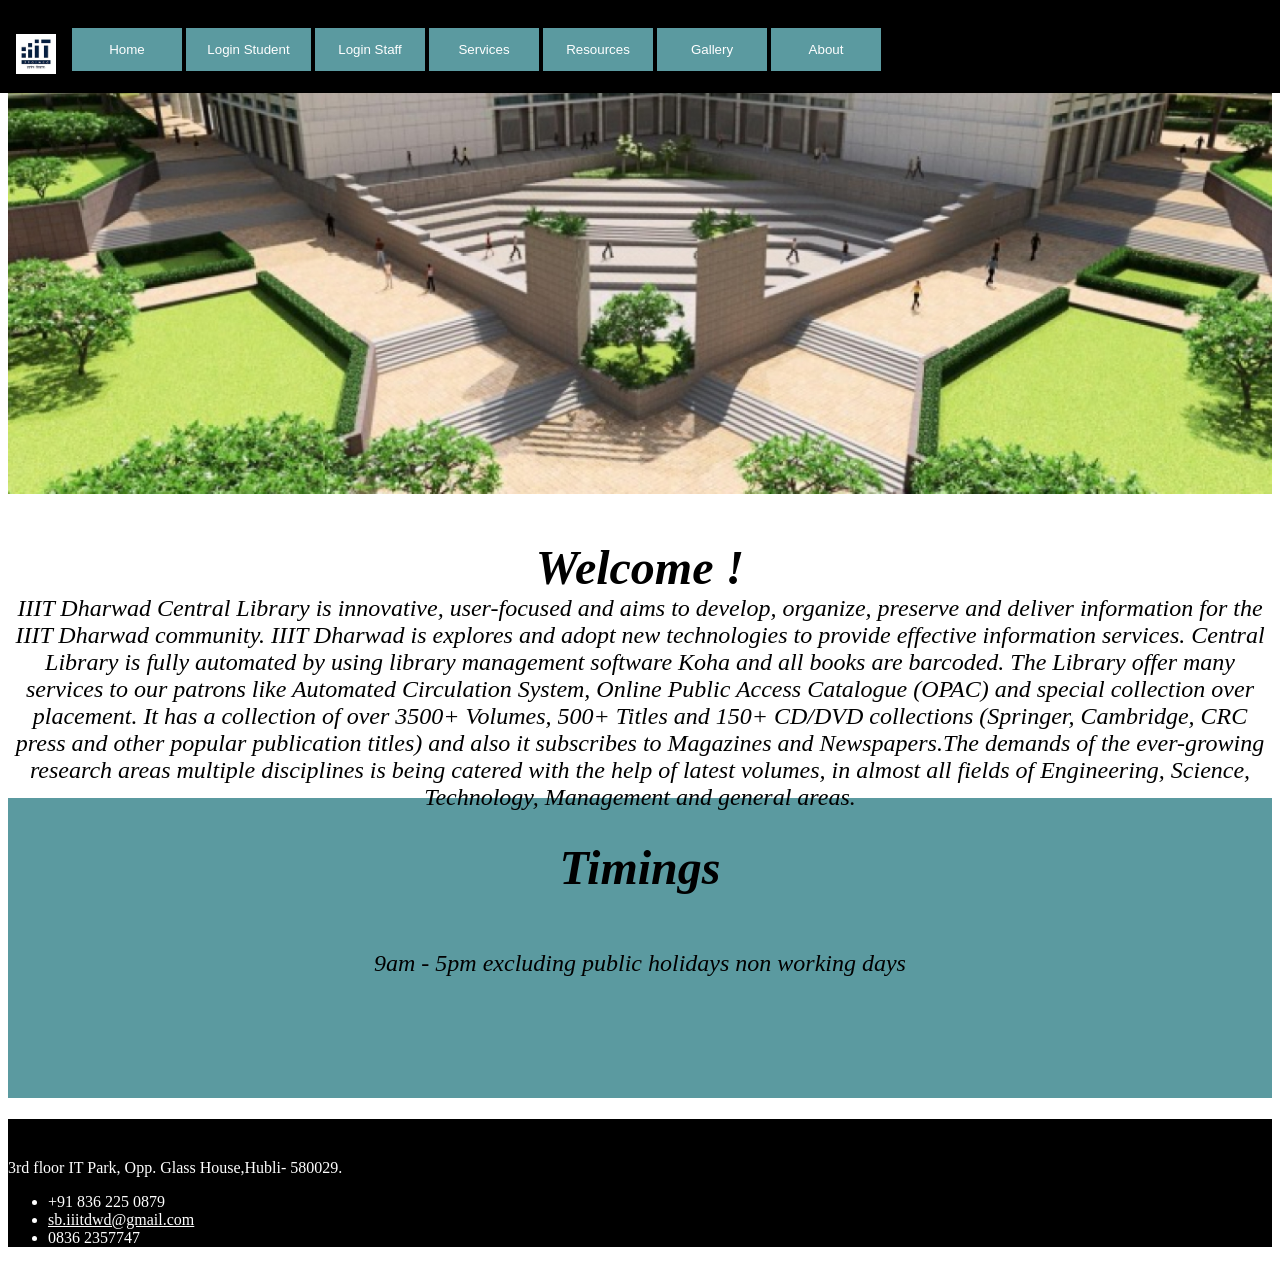
<file: index.html>
<!DOCTYPE html>
<html>
<head>
<meta name="viewport" content="width=device-width, initial-scale=1">
<style>
body {font-family: Arial, Helvetica, sans-serif, height:100%}

/* Full-width input fields */
input[type=text], input[type=password] {
    width: 100%;
    padding: 12px 20px;
    margin: 8px 0;
    display: inline-block;
    border: 1px solid #ccc;
    box-sizing: border-box;
}

/* Set a style for all buttons */
button {
    background-color: #5b9aa0;
    color: white;
    padding: 14px 20px;
    margin: 8px 0;
    border: none;
    cursor: pointer;
    width: 100%;
}

button:hover {
    opacity: 0.8;
}

/* Extra styles for the cancel button */
.cancelbtn {
    width: auto;
    padding: 10px 18px;
    background-color: #f44336;
}

/* Center the image and position the close button */

img.avatar {
    width: 40%;
    border-radius: 50%;
}

.container {
    padding: 16px;
}

span.psw {
    float: right;
    padding-top: 16px;
}

/* The Modal (background) */
.modal {
    display: none; /* Hidden by default */
    position: fixed; /* Stay in place */
    z-index: 1; /* Sit on top */
    left: 0;
    top: 0;
    width: 100%; /* Full width */
    height: 100%; /* Full height */
    overflow: auto; /* Enable scroll if needed */
    background-color: rgb(0,0,0); /* Fallback color */
    background-color: rgba(0,0,0,0.4); /* Black w/ opacity */
    padding-top: 60px;
}

/* Modal Content/Box */
.modal-content {
    background-color: #fefefe;
    margin: 5% auto 15% auto; /* 5% from the top, 15% from the bottom and centered */
    border: 1px solid #888;
    width: 50%; /* Could be more or less, depending on screen size */
}

/* The Close Button (x) */
.close {
    position: absolute;
    right: 25px;
    top: 0;
    color: #000;
    font-size: 35px;
    font-weight: bold;
}

.close:hover,
.close:focus {
    color: red;
    cursor: pointer;
}

/* Add Zoom Animation */
.animate {
    -webkit-animation: animatezoom 0.6s;
    animation: animatezoom 0.6s
}

@-webkit-keyframes animatezoom {
    from {-webkit-transform: scale(0)} 
    to {-webkit-transform: scale(1)}
}
    
@keyframes animatezoom {
    from {transform: scale(0)} 
    to {transform: scale(1)}
}

/* Change styles for span and cancel button on extra small screens */
@media screen and (max-width: 300px) {
    span.psw {
       display: block;
       float: none;
    }
    .cancelbtn {
       width: 100%;
    }
    
}
    
.topnav {
 overflow: hidden;
  background-color: #000;
  padding-top: 20px;
    height: auto;
    width: 100%;
    position: fixed;
    z-index: 1;
    top: 0;
    left: 0;
}

.topnav a {
  float: left;
  color: #f2f2f2;
  text-align: center;
  padding: 14px 16px;
  text-decoration: none;
  font-size: 17px;
}

.topnav a:hover {
  background-color: #ddd;
  color: black;
}

.topnav a.active {
  background-color: #4CAF50;
  color: white;
}
    
</style>
</head>
<body>
    
  
    
<div class="topnav">

    
<a class="navbar-brand" href="#">
    <img src="iiitdwd.jpg" alt="Logo" style="width:40px;">
  </a> 
  
 <!-- HOME -->
 <button onclick="window.location='index.html';" style="width:110px;">Home</button>
    
<!-- student login -->
<button onclick="document.getElementById('id02').style.display='block'" style="width:125px;">Login Student</button>

<div id="id02" class="modal">
  
  <form class="modal-content animate" action="login_student.php" method = "post">
    <div class="container">
         <label for="uname"><b>Username</b></label>
      <input type="text" placeholder="Enter Username" name="uname" required>

      <label for="psw"><b>Password</b></label>
      <input type="password" placeholder="Enter Password" name="psw" required>
           <button type="submit">Submit</button>
    </div>

    <div class="container" style="background-color:#f1f1f1">
      <button type="button" onclick="document.getElementById('id02').style.display='none'" class="cancelbtn">Cancel</button>
    </div>
  </form>
</div>

<!-- staff login -->
<button onclick="document.getElementById('id03').style.display='block'" style="width:110px;">Login Staff</button>

<div id="id03" class="modal">
  
  <form class="modal-content animate" action="login_staff.php" method = "post">
    <div class="container">
      <label for="uname"><b>Username</b></label>
      <input type="text" placeholder="Enter Username" name="uname" required>

      <label for="psw"><b>Password</b></label>
      <input type="password" placeholder="Enter Password" name="psw" required>
        
      <button type="submit">Submit</button>
    </div>

    <div class="container" style="background-color:#f1f1f1">
      <button type="button" onclick="document.getElementById('id03').style.display='none'" class="cancelbtn">Cancel</button>
    </div>
  </form>
</div>


<!-- services  --> 
<button onclick="window.location='services.html';" style="width:110px;">Services</button>
    
    
<!-- resources  --> 
<button onclick="window.location='resourses.html';" style="width:110px;">Resources</button>  


<!-- gallery --> 
 <button onclick="window.location='gallery.html';" style="width:110px;">Gallery</button>  
    
    
<!-- about  --> 
<button onclick="window.location='about.html';" style="width:110px;">About</button> 
 
     
</div>
      
    <!-- Image Header -->
<div class="w3-display-container w3-animate-opacity">
  <img src="image1.jpg" alt="boat" style="width:100%;min-height:350px;max-height:600px;">
</div>
 
<div style="height:300px;background-color:white;font-size:36px;width=100%;" >
<br><b><i><font size="7"><center>Welcome !</center></font></i></b>
    <i><font size="5"><center>IIIT Dharwad Central Library is innovative, user-focused and aims to develop, organize, preserve and deliver information for the IIIT Dharwad community. IIIT Dharwad is explores and adopt new technologies to provide effective information services. Central Library is fully automated by using library management software Koha and all books are barcoded. The Library offer many services to our patrons like Automated Circulation System, Online Public Access Catalogue (OPAC) and special collection over placement. It has a collection of over 3500+ Volumes, 500+ Titles and 150+ CD/DVD collections (Springer, Cambridge, CRC press and other popular publication titles) and also it subscribes to Magazines and Newspapers.The demands of the ever-growing research areas multiple disciplines is being catered with the help of latest volumes, in almost all fields of Engineering, Science, Technology, Management and general areas.</center></font></i> 
</div>
    
    
<div style="height:300px;background-color:#5b9aa0;font-size:36px;width=100%;" >
<br><b><i><font size="7"><center>Timings </center></font></i></b><br>
    <i><font size="5"><center>9am - 5pm excluding public holidays non working days</center></font></i> 
</div>
    
<script>
// Get the modal
var modal = document.getElementById('id01');

// When the user clicks anywhere outside of the modal, close it
window.onclick = function(event) {
    if (event.target == modal) {
        modal.style.display = "none";
    }
}
</script>

<footer class="k2t-footer">

		
		
					<div class="k2t-bottom" style="background-color:#000; background-size:cover;">
				<div class="k2t-wrap">
					<div class="k2t-row">
<h4 class="widget-title"><span>Contact</span></h4>			<div class="textwidget"><p style="color:white;">3rd floor IT Park, Opp. Glass House,Hubli- 580029.</p>
<ul>
<li style="color:white;"><i class="fa fa-phone"></i>+91 836 225 0879</li>
<li style="color:white;"><a href="mailto:sb.iiitdwd@gmail.com" style="color:white;"><i class="fa fa-envelope"></i>sb.iiitdwd@gmail.com </a></li>
<li style="color:white;"><i class="fa fa-fax"></i> 0836 2357747</li>
</ul>
</div>
		</aside></div><div class="col-3"><aside id="text-10" class="widget widget_text"><h4 class="widget-title">
		
	</footer><!-- .k2t-footer -->
	</div><!-- .k2t-container -->



</body>
</html>
</file>
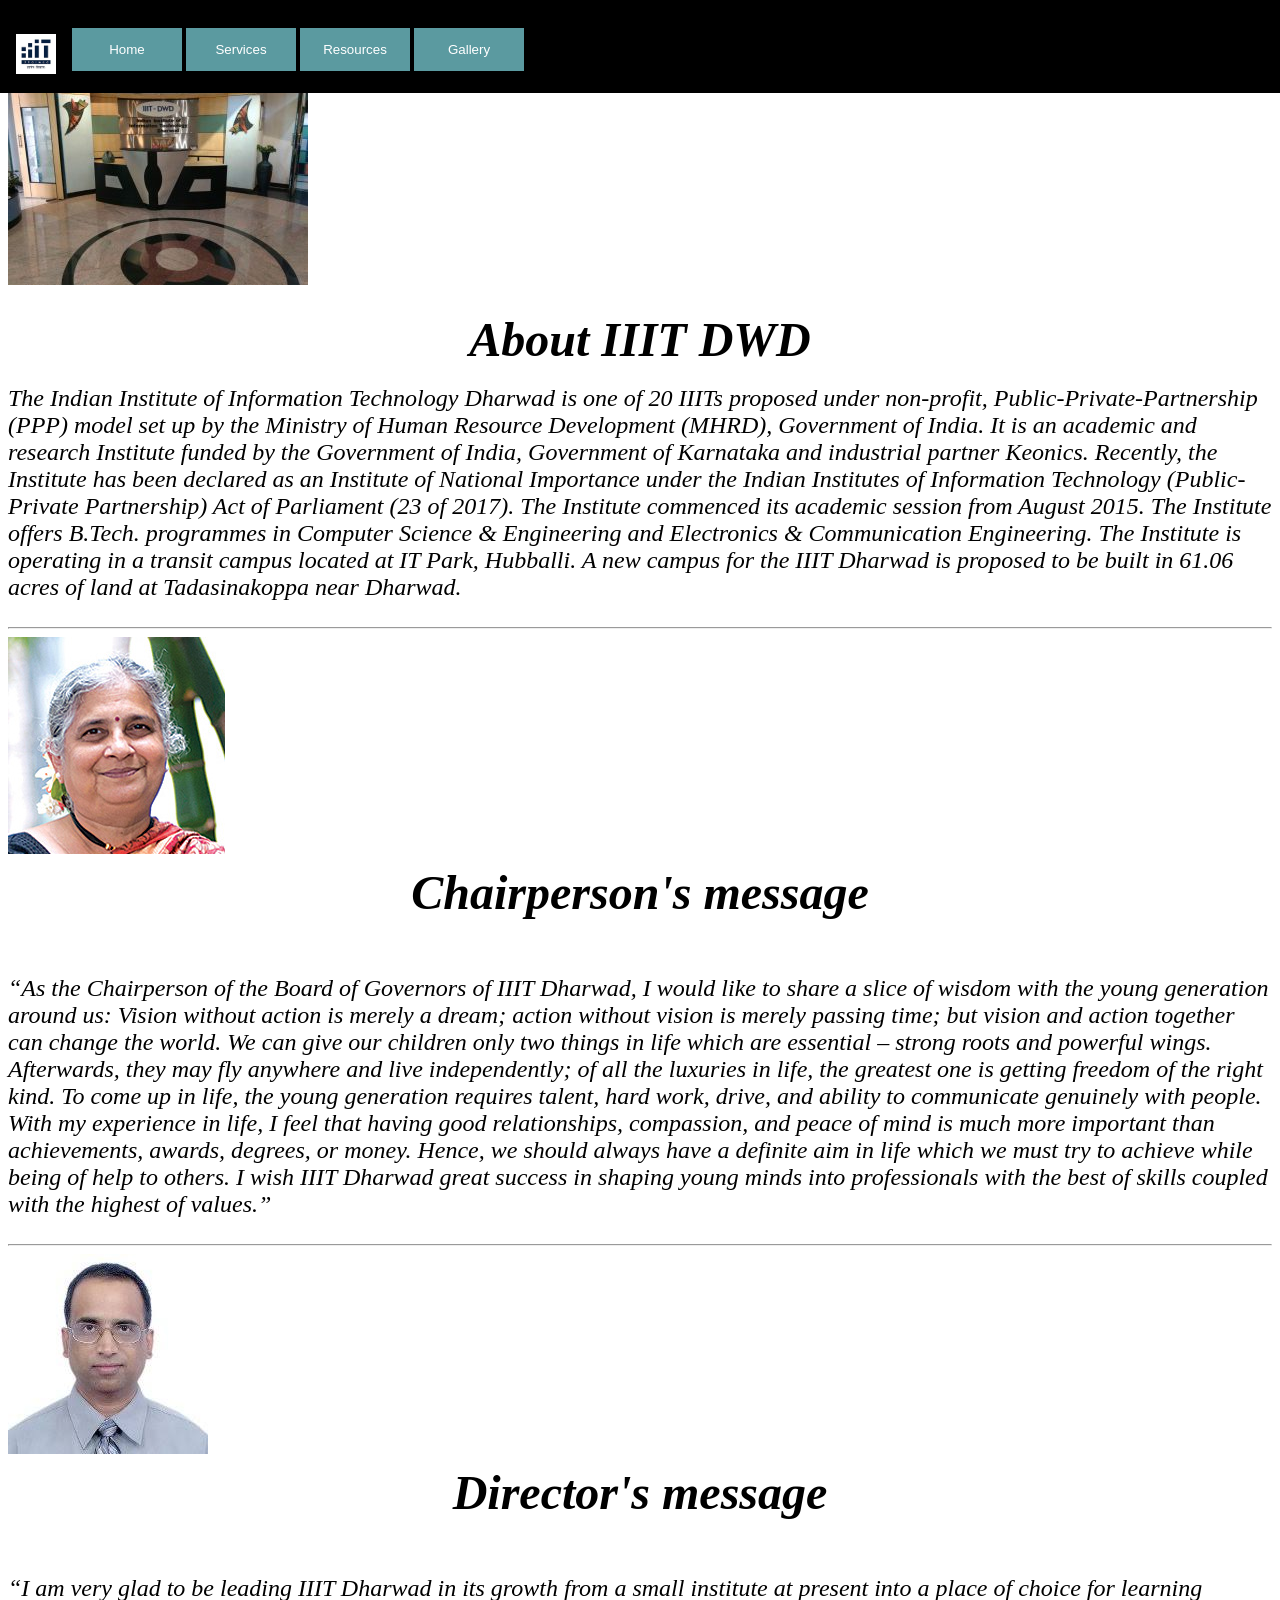
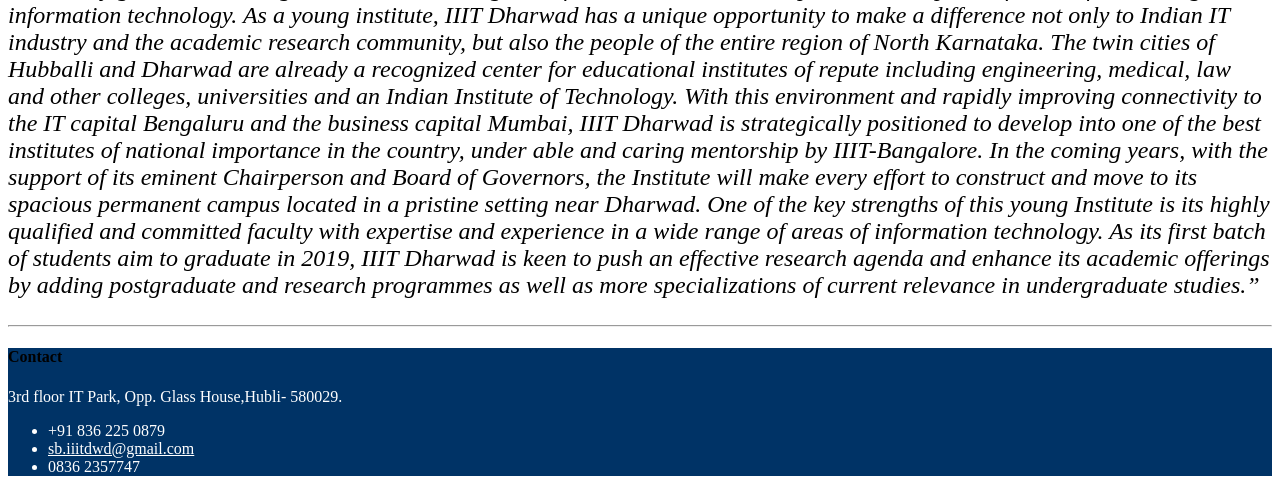
<file: about.html>
<!DOCTYPE html>
<html>
<head>
<meta name="viewport" content="width=device-width, initial-scale=1">
<style>
body {font-family: Arial, Helvetica, sans-serif, height:100%}

/* Full-width input fields */
input[type=text], input[type=password] {
    width: 100%;
    padding: 12px 20px;
    margin: 8px 0;
    display: inline-block;
    border: 1px solid #ccc;
    box-sizing: border-box;
}

/* Set a style for all buttons */
button {
    background-color: #5b9aa0;
    color: white;
    padding: 14px 20px;
    margin: 8px 0;
    border: none;
    cursor: pointer;
    width: 100%;
}

button:hover {
    opacity: 0.8;
}

/* Extra styles for the cancel button */
.cancelbtn {
    width: auto;
    padding: 10px 18px;
    background-color: #f44336;
}

/* Center the image and position the close button */

img.avatar {
    width: 40%;
    border-radius: 50%;
}

.container {
    padding: 16px;
}

span.psw {
    float: right;
    padding-top: 16px;
}

/* The Modal (background) */
.modal {
    display: none; /* Hidden by default */
    position: fixed; /* Stay in place */
    z-index: 1; /* Sit on top */
    left: 0;
    top: 0;
    width: 100%; /* Full width */
    height: 100%; /* Full height */
    overflow: auto; /* Enable scroll if needed */
    background-color: rgb(0,0,0); /* Fallback color */
    background-color: rgba(0,0,0,0.4); /* Black w/ opacity */
    padding-top: 60px;
}

/* Modal Content/Box */
.modal-content {
    background-color: #fefefe;
    margin: 5% auto 15% auto; /* 5% from the top, 15% from the bottom and centered */
    border: 1px solid #888;
    width: 50%; /* Could be more or less, depending on screen size */
}

/* The Close Button (x) */
.close {
    position: absolute;
    right: 25px;
    top: 0;
    color: #000;
    font-size: 35px;
    font-weight: bold;
}

.close:hover,
.close:focus {
    color: red;
    cursor: pointer;
}

/* Add Zoom Animation */
.animate {
    -webkit-animation: animatezoom 0.6s;
    animation: animatezoom 0.6s
}

@-webkit-keyframes animatezoom {
    from {-webkit-transform: scale(0)} 
    to {-webkit-transform: scale(1)}
}
    
@keyframes animatezoom {
    from {transform: scale(0)} 
    to {transform: scale(1)}
}

/* Change styles for span and cancel button on extra small screens */
@media screen and (max-width: 300px) {
    span.psw {
       display: block;
       float: none;
    }
    .cancelbtn {
       width: 100%;
    }
    
}
    
.topnav {
 overflow: hidden;
  background-color: #000;
  padding-top: 20px;
    height: auto;
    width: 100%;
    position: fixed;
    z-index: 1;
    top: 0;
    left: 0;
}

.topnav a {
  float: left;
  color: #f2f2f2;
  text-align: center;
  padding: 14px 16px;
  text-decoration: none;
  font-size: 17px;
}

.topnav a:hover {
  background-color: #ddd;
  color: black;
}

.topnav a.active {
  background-color: #4CAF50;
  color: white;
}
    
</style>
</head>
<body>
    
  
    
<div class="topnav">

    
<a class="navbar-brand" href="#">
    <img src="iiitdwd.jpg" alt="Logo" style="width:40px;">
  </a>   
    
    
<!-- Home  --> 
<button onclick="window.location='index.html';" style="width:110px;">Home</button>
     
<!-- services  --> 
<button onclick="window.location='services.html';" style="width:110px;">Services</button>
    
<!-- resources  --> 
<button onclick="window.location='resourses.html';" style="width:110px;">Resources</button>   


<!-- gallery  --> 
<button onclick="window.location='gallery.html';" style="width:110px;">Gallery</button>   
    
    

 
    
     
</div>

    
<script>
// Get the modal
var modal = document.getElementById('id01');

// When the user clicks anywhere outside of the modal, close it
window.onclick = function(event) {
    if (event.target == modal) {
        modal.style.display = "none";
    }
}
</script>
    <br><br>
<p>
    <img src="4.jpg" >
    <b><i><font size="7"><center>About IIIT DWD</center></font></i></b><br>
    <i><font size="5">
    The Indian Institute of Information Technology Dharwad is one of 20 IIITs proposed under non-profit, Public-Private-Partnership (PPP) model set up by the Ministry of Human Resource Development (MHRD), Government of India. It is an academic and research Institute funded by the Government of India, Government of Karnataka and industrial partner Keonics. Recently, the Institute has been declared as an Institute of National Importance under the Indian Institutes of Information Technology (Public-Private Partnership) Act of Parliament (23 of 2017). The Institute commenced its academic session from August 2015. The Institute offers B.Tech. programmes in Computer Science & Engineering and Electronics & Communication Engineering. The Institute is operating in a transit campus located at IT Park, Hubballi. A new campus for the IIIT Dharwad is proposed to be built in 61.06 acres of land at Tadasinakoppa near Dharwad.</font></i>
    <br><br>
    <hr>
    <img src="5.jpg">
    <b><i><font size="7"><center>Chairperson's message</center></font></i></b><br>
    <i><font size="5">
    “As the Chairperson of the Board of Governors of IIIT Dharwad, I would like to share a slice of wisdom with the young generation around us: Vision without action is merely a dream; action without vision is merely passing time; but vision and action together can change the world. We can give our children only two things in life which are essential – strong roots and powerful wings. Afterwards, they may fly anywhere and live independently; of all the luxuries in life, the greatest one is getting freedom of the right kind. To come up in life, the young generation requires talent, hard work, drive, and ability to communicate genuinely with people. With my experience in life, I feel that having good relationships, compassion, and peace of mind is much more important than achievements, awards, degrees, or money. Hence, we should always have a definite aim in life which we must try to achieve while being of help to others. I wish IIIT Dharwad great success in shaping young minds into professionals with the best of skills coupled with the highest of values.”</font></i>
    <br><br>
    <hr>
    <img src="6.jpg">
    <b><i><font size="7"><center>Director's message</center></font></i></b><br>
    <i><font size="5">
    
    “I am very glad to be leading IIIT Dharwad in its growth from a small institute at present into a place of choice for learning information technology. As a young institute, IIIT Dharwad has a unique opportunity to make a difference not only to Indian IT industry and the academic research community, but also the people of the entire region of North Karnataka. The twin cities of Hubballi and Dharwad are already a recognized center for educational institutes of repute including engineering, medical, law and other colleges, universities and an Indian Institute of Technology. With this environment and rapidly improving connectivity to the IT capital Bengaluru and the business capital Mumbai, IIIT Dharwad is strategically positioned to develop into one of the best institutes of national importance in the country, under able and caring mentorship by IIIT-Bangalore. In the coming years, with the support of its eminent Chairperson and Board of Governors, the Institute will make every effort to construct and move to its spacious permanent campus located in a pristine setting near Dharwad. One of the key strengths of this young Institute is its highly qualified and committed faculty with expertise and experience in a wide range of areas of information technology. As its first batch of students aim to graduate in 2019, IIIT Dharwad is keen to push an effective research agenda and enhance its academic offerings by adding postgraduate and research programmes as well as more specializations of current relevance in undergraduate studies.”</font></i>
    <br><br>
    <hr>
    </p>
    <footer class="k2t-footer">

		
		
					<div class="k2t-bottom" style="background-color:#003366; background-size:cover;">
				<div class="k2t-wrap">
					<div class="k2t-row">
<h4 class="widget-title"><span>Contact</span></h4>			<div class="textwidget"><p style="color:white;">3rd floor IT Park, Opp. Glass House,Hubli- 580029.</p>
<ul>
<li style="color:white;"><i class="fa fa-phone"></i>+91 836 225 0879</li>
<li style="color:white;"><a href="mailto:sb.iiitdwd@gmail.com" style="color:white;"><i class="fa fa-envelope"></i>sb.iiitdwd@gmail.com </a></li>
<li style="color:white;"><i class="fa fa-fax"></i> 0836 2357747</li>
</ul>
</div>
		</aside></div><div class="col-3"><aside id="text-10" class="widget widget_text"><h4 class="widget-title">
		
	</footer><!-- .k2t-footer -->
	</div><!-- .k2t-container -->


</body>
</html>
</file>
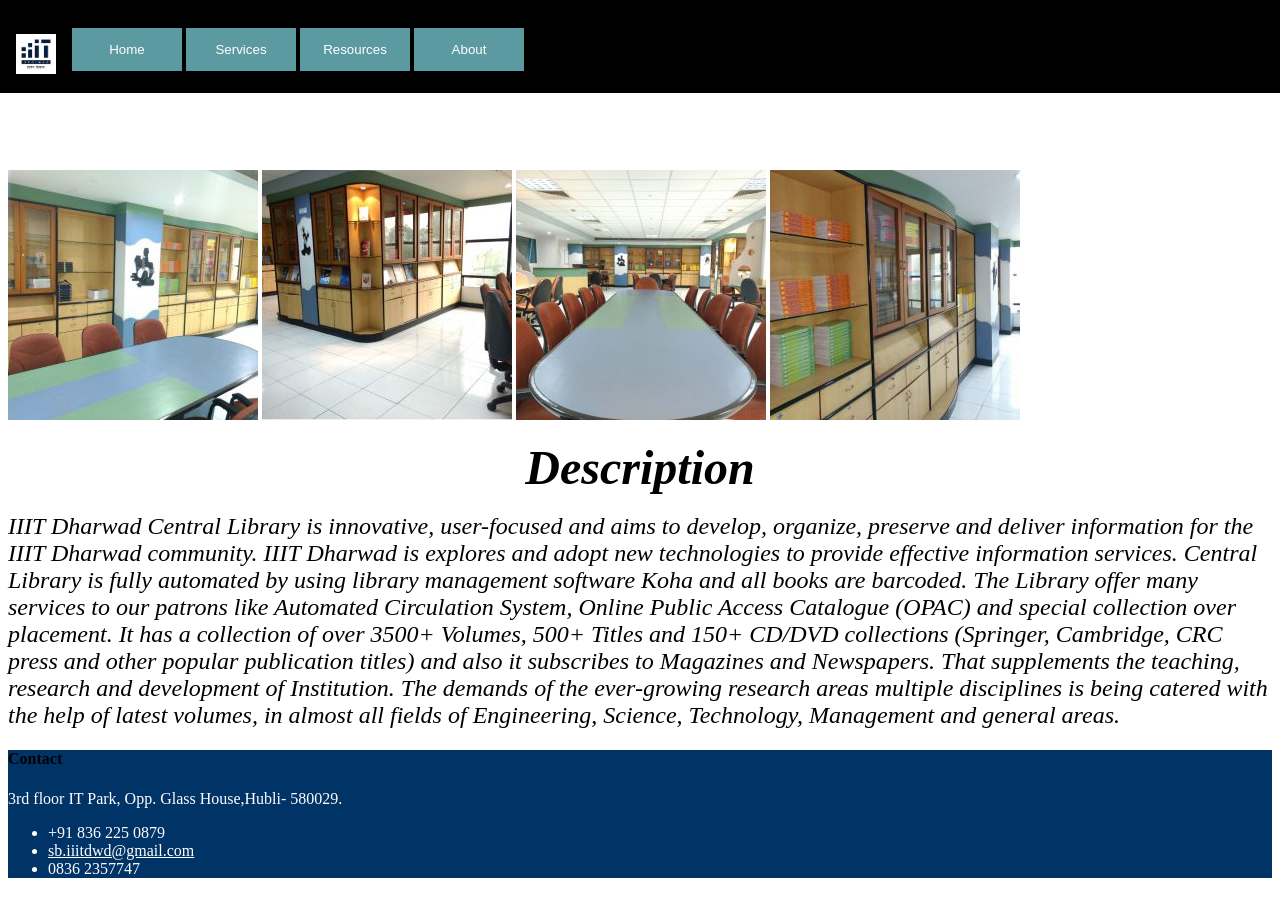
<file: gallery.html>
<!DOCTYPE html>
<html>
<head>
<meta name="viewport" content="width=device-width, initial-scale=1">
<style>
body {font-family: Arial, Helvetica, sans-serif, height:100%}

/* Full-width input fields */
input[type=text], input[type=password] {
    width: 100%;
    padding: 12px 20px;
    margin: 8px 0;
    display: inline-block;
    border: 1px solid #ccc;
    box-sizing: border-box;
}

/* Set a style for all buttons */
button {
    background-color: #5b9aa0;
    color: white;
    padding: 14px 20px;
    margin: 8px 0;
    border: none;
    cursor: pointer;
    width: 100%;
}

button:hover {
    opacity: 0.8;
}

/* Extra styles for the cancel button */
.cancelbtn {
    width: auto;
    padding: 10px 18px;
    background-color: #f44336;
}

/* Center the image and position the close button */

img.avatar {
    width: 40%;
    border-radius: 50%;
}

.container {
    padding: 16px;
}

span.psw {
    float: right;
    padding-top: 16px;
}

/* The Modal (background) */
.modal {
    display: none; /* Hidden by default */
    position: fixed; /* Stay in place */
    z-index: 1; /* Sit on top */
    left: 0;
    top: 0;
    width: 100%; /* Full width */
    height: 100%; /* Full height */
    overflow: auto; /* Enable scroll if needed */
    background-color: rgb(0,0,0); /* Fallback color */
    background-color: rgba(0,0,0,0.4); /* Black w/ opacity */
    padding-top: 60px;
}

/* Modal Content/Box */
.modal-content {
    background-color: #fefefe;
    margin: 5% auto 15% auto; /* 5% from the top, 15% from the bottom and centered */
    border: 1px solid #888;
    width: 50%; /* Could be more or less, depending on screen size */
}

/* The Close Button (x) */
.close {
    position: absolute;
    right: 25px;
    top: 0;
    color: #000;
    font-size: 35px;
    font-weight: bold;
}

.close:hover,
.close:focus {
    color: red;
    cursor: pointer;
}

/* Add Zoom Animation */
.animate {
    -webkit-animation: animatezoom 0.6s;
    animation: animatezoom 0.6s
}

@-webkit-keyframes animatezoom {
    from {-webkit-transform: scale(0)} 
    to {-webkit-transform: scale(1)}
}
    
@keyframes animatezoom {
    from {transform: scale(0)} 
    to {transform: scale(1)}
}

/* Change styles for span and cancel button on extra small screens */
@media screen and (max-width: 300px) {
    span.psw {
       display: block;
       float: none;
    }
    .cancelbtn {
       width: 100%;
    }
    
}
    
.topnav {
 overflow: hidden;
  background-color: #000;
  padding-top: 20px;
    height: auto;
    width: 100%;
    position: fixed;
    z-index: 1;
    top: 0;
    left: 0;
}

.topnav a {
  float: left;
  color: #f2f2f2;
  text-align: center;
  padding: 14px 16px;
  text-decoration: none;
  font-size: 17px;
}

.topnav a:hover {
  background-color: #ddd;
  color: black;
}

.topnav a.active {
  background-color: #4CAF50;
  color: white;
}
    
</style>
</head>
<body>
    
  
    
<div class="topnav">
  
    
<a class="navbar-brand" href="#">
    <img src="iiitdwd.jpg" alt="Logo" style="width:40px;">
  </a>   
    
<!-- home --> 
<button onclick="window.location='index.html';" style="width:110px;">Home</button>
     
<!-- services  --> 
<button onclick="window.location='services.html';" style="width:110px;">Services</button>
    
<!-- resources  --> 
<button onclick="window.location='resourses.html';" style="width:110px;">Resources</button>   


   
    
    
<!-- about  --> 
<button onclick="window.location='about.html';" style="width:110px;">About</button>
 
     
</div>

    
<script>
// Get the modal
var modal = document.getElementById('id01');

// When the user clicks anywhere outside of the modal, close it
window.onclick = function(event) {
    if (event.target == modal) {
        modal.style.display = "none";
    }
}
</script>
<br><br><br><br><br><br><br><br><br>
    <img src="lib1.jpg">
    <img src="lib2.jpg">
    <img src="lib3.jpg">
    <img src="lib4.jpg">
    <p>
    <b><i><font size="7"><center>Description</center></font></i></b><br>
    <i><font size="5">IIIT Dharwad Central Library is innovative, user-focused and aims to develop, organize, preserve and deliver information for the IIIT Dharwad community. IIIT Dharwad is explores and adopt new technologies to provide effective information services. Central Library is fully automated by using library management software Koha and all books are barcoded. The Library offer many services to our patrons like Automated Circulation System, Online Public Access Catalogue (OPAC) and special collection over placement. It has a collection of over 3500+ Volumes, 500+ Titles and 150+ CD/DVD collections (Springer, Cambridge, CRC press and other popular publication titles) and also it subscribes to Magazines and Newspapers. That supplements the teaching, research and development of Institution. The demands of the ever-growing research areas multiple disciplines is being catered with the help of latest volumes, in almost all fields of Engineering, Science, Technology, Management and general areas.</font></i>
    
    </p>
    <footer class="k2t-footer">

		
		
					<div class="k2t-bottom" style="background-color:#003366; background-size:cover;">
				<div class="k2t-wrap">
					<div class="k2t-row">
<h4 class="widget-title"><span>Contact</span></h4>			<div class="textwidget"><p style="color:white;">3rd floor IT Park, Opp. Glass House,Hubli- 580029.</p>
<ul>
<li style="color:white;"><i class="fa fa-phone"></i>+91 836 225 0879</li>
<li style="color:white;"><a href="mailto:sb.iiitdwd@gmail.com" style="color:white;"><i class="fa fa-envelope"></i>sb.iiitdwd@gmail.com </a></li>
<li style="color:white;"><i class="fa fa-fax"></i> 0836 2357747</li>
</ul>
</div>
		</aside></div><div class="col-3"><aside id="text-10" class="widget widget_text"><h4 class="widget-title">
		
	</footer><!-- .k2t-footer -->
	</div><!-- .k2t-container -->


</body>
</html>
</file>
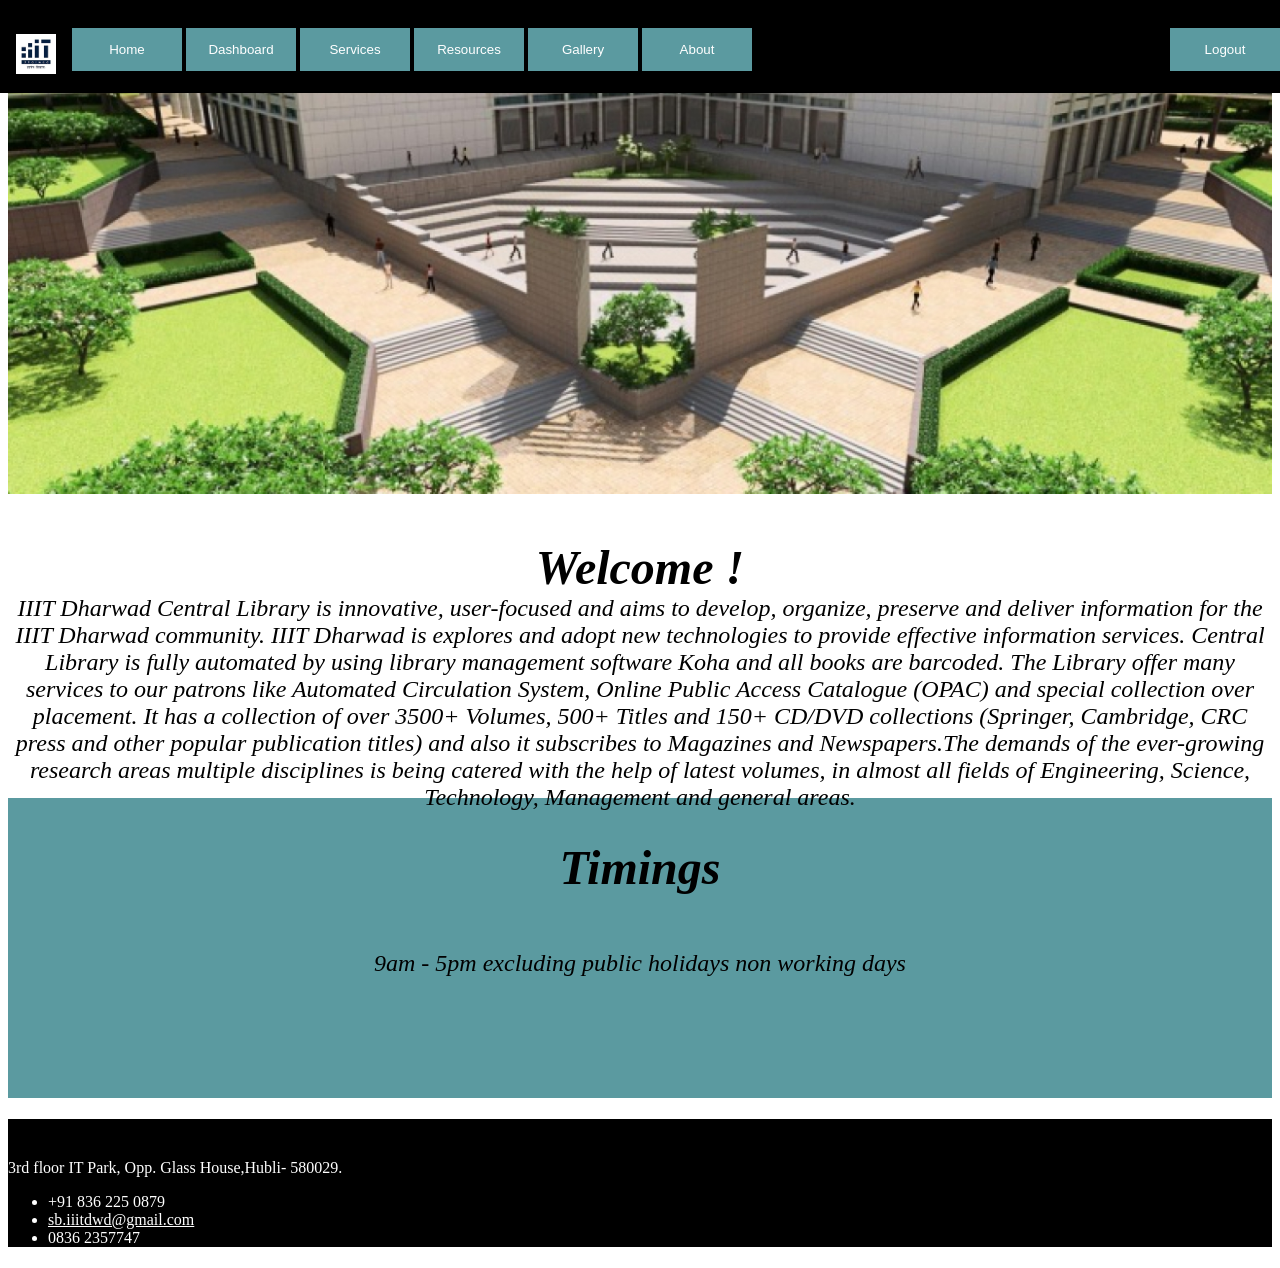
<file: index_staff.html>
<!DOCTYPE html>
<html>
<head>
<meta name="viewport" content="width=device-width, initial-scale=1">
<style>
body {font-family: Arial, Helvetica, sans-serif, height:100%}

/* Full-width input fields */
input[type=text], input[type=password] {
    width: 100%;
    padding: 12px 20px;
    margin: 8px 0;
    display: inline-block;
    border: 1px solid #ccc;
    box-sizing: border-box;
}

/* Set a style for all buttons */
button {
    background-color: #5b9aa0;
    color: white;
    padding: 14px 20px;
    margin: 8px 0;
    border: none;
    cursor: pointer;
    width: 100%;
}

button:hover {
    opacity: 0.8;
}

/* Extra styles for the cancel button */
.cancelbtn {
    width: auto;
    padding: 10px 18px;
    background-color: #f44336;
}

/* Center the image and position the close button */

img.avatar {
    width: 40%;
    border-radius: 50%;
}

.container {
    padding: 16px;
}

span.psw {
    float: right;
    padding-top: 16px;
}

/* The Modal (background) */
.modal {
    display: none; /* Hidden by default */
    position: fixed; /* Stay in place */
    z-index: 1; /* Sit on top */
    left: 0;
    top: 0;
    width: 100%; /* Full width */
    height: 100%; /* Full height */
    overflow: auto; /* Enable scroll if needed */
    background-color: rgb(0,0,0); /* Fallback color */
    background-color: rgba(0,0,0,0.4); /* Black w/ opacity */
    padding-top: 60px;
}

/* Modal Content/Box */
.modal-content {
    background-color: #fefefe;
    margin: 5% auto 15% auto; /* 5% from the top, 15% from the bottom and centered */
    border: 1px solid #888;
    width: 50%; /* Could be more or less, depending on screen size */
}

/* The Close Button (x) */
.close {
    position: absolute;
    right: 25px;
    top: 0;
    color: #000;
    font-size: 35px;
    font-weight: bold;
}

.close:hover,
.close:focus {
    color: red;
    cursor: pointer;
}

/* Add Zoom Animation */
.animate {
    -webkit-animation: animatezoom 0.6s;
    animation: animatezoom 0.6s
}

@-webkit-keyframes animatezoom {
    from {-webkit-transform: scale(0)} 
    to {-webkit-transform: scale(1)}
}
    
@keyframes animatezoom {
    from {transform: scale(0)} 
    to {transform: scale(1)}
}

/* Change styles for span and cancel button on extra small screens */
@media screen and (max-width: 300px) {
    span.psw {
       display: block;
       float: none;
    }
    .cancelbtn {
       width: 100%;
    }
    
}
    
.topnav {
 overflow: hidden;
  background-color: #000;
  padding-top: 20px;
    height: auto;
    width: 100%;
    position: fixed;
    z-index: 1;
    top: 0;
    left: 0;
}

.topnav a {
  float: left;
  color: #f2f2f2;
  text-align: center;
  padding: 14px 16px;
  text-decoration: none;
  font-size: 17px;
}

.topnav a:hover {
  background-color: #ddd;
  color: black;
}

.topnav a.active {
  background-color: #4CAF50;
  color: white;
}
    
</style>
</head>
<body>
    
  
    
<div class="topnav">

    
<a class="navbar-brand" href="#">
    <img src="iiitdwd.jpg" alt="Logo" style="width:40px;">
  </a> 
  
 <!-- HOME -->
 <button onclick="window.location='index.html';" style="width:110px;">Home</button>
   
 <!-- Staff dashboard  --> 
<button onclick="window.location='staff_window.html';" style="width:110px;">Dashboard</button> 


<!-- services  --> 
<button onclick="window.location='services.html';" style="width:110px;">Services</button>
    
    
<!-- resources  --> 
<button onclick="window.location='resourses.html';" style="width:110px;">Resources</button>  


<!-- gallery --> 
 <button onclick="window.location='gallery.html';" style="width:110px;">Gallery</button>  
    
    
<!-- about  --> 
<button onclick="window.location='about.html';" style="width:110px;">About</button> 
 
<!-- Log out -->
<button onclick="window.location='index.html';" style="width:110px; float:right;">Logout</button>

     
</div>
      
    <!-- Image Header -->
<div class="w3-display-container w3-animate-opacity">
  <img src="image1.jpg" alt="boat" style="width:100%;min-height:350px;max-height:600px;">
</div>
 
<div style="height:300px;background-color:white;font-size:36px;width=100%;" >
<br><b><i><font size="7"><center>Welcome !</center></font></i></b>
    <i><font size="5"><center>IIIT Dharwad Central Library is innovative, user-focused and aims to develop, organize, preserve and deliver information for the IIIT Dharwad community. IIIT Dharwad is explores and adopt new technologies to provide effective information services. Central Library is fully automated by using library management software Koha and all books are barcoded. The Library offer many services to our patrons like Automated Circulation System, Online Public Access Catalogue (OPAC) and special collection over placement. It has a collection of over 3500+ Volumes, 500+ Titles and 150+ CD/DVD collections (Springer, Cambridge, CRC press and other popular publication titles) and also it subscribes to Magazines and Newspapers.The demands of the ever-growing research areas multiple disciplines is being catered with the help of latest volumes, in almost all fields of Engineering, Science, Technology, Management and general areas.</center></font></i> 
</div>
    
    
<div style="height:300px;background-color:#5b9aa0;font-size:36px;width=100%;" >
<br><b><i><font size="7"><center>Timings </center></font></i></b><br>
    <i><font size="5"><center>9am - 5pm excluding public holidays non working days</center></font></i> 
</div>
    
<script>
// Get the modal
var modal = document.getElementById('id01');

// When the user clicks anywhere outside of the modal, close it
window.onclick = function(event) {
    if (event.target == modal) {
        modal.style.display = "none";
    }
}
</script>

<footer class="k2t-footer">

		
		
					<div class="k2t-bottom" style="background-color:#000; background-size:cover;">
				<div class="k2t-wrap">
					<div class="k2t-row">
<h4 class="widget-title"><span>Contact</span></h4>			<div class="textwidget"><p style="color:white;">3rd floor IT Park, Opp. Glass House,Hubli- 580029.</p>
<ul>
<li style="color:white;"><i class="fa fa-phone"></i>+91 836 225 0879</li>
<li style="color:white;"><a href="mailto:sb.iiitdwd@gmail.com" style="color:white;"><i class="fa fa-envelope"></i>sb.iiitdwd@gmail.com </a></li>
<li style="color:white;"><i class="fa fa-fax"></i> 0836 2357747</li>
</ul>
</div>
		</aside></div><div class="col-3"><aside id="text-10" class="widget widget_text"><h4 class="widget-title">
		
	</footer><!-- .k2t-footer -->
	</div><!-- .k2t-container -->


</body>
</html>
</file>
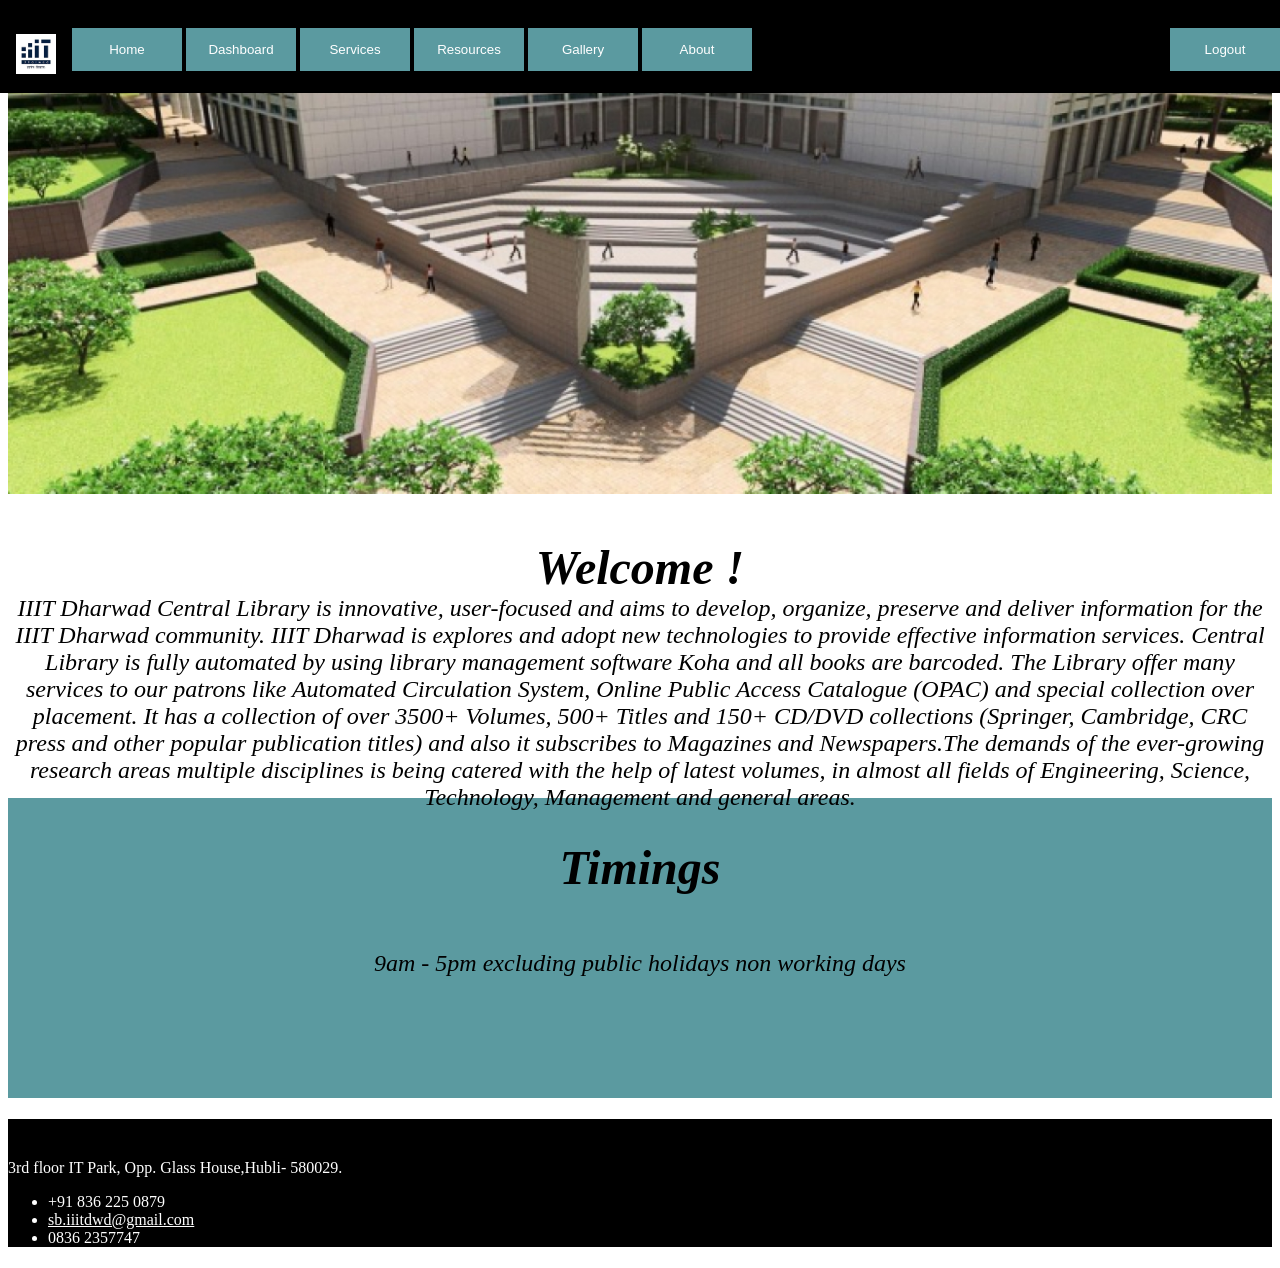
<file: index_stud.html>
<!DOCTYPE html>
<html>
<head>
<meta name="viewport" content="width=device-width, initial-scale=1">
<style>
body {font-family: Arial, Helvetica, sans-serif, height:100%}

/* Full-width input fields */
input[type=text], input[type=password] {
    width: 100%;
    padding: 12px 20px;
    margin: 8px 0;
    display: inline-block;
    border: 1px solid #ccc;
    box-sizing: border-box;
}

/* Set a style for all buttons */
button {
    background-color: #5b9aa0;
    color: white;
    padding: 14px 20px;
    margin: 8px 0;
    border: none;
    cursor: pointer;
    width: 100%;
}

button:hover {
    opacity: 0.8;
}

/* Extra styles for the cancel button */
.cancelbtn {
    width: auto;
    padding: 10px 18px;
    background-color: #f44336;
}

/* Center the image and position the close button */

img.avatar {
    width: 40%;
    border-radius: 50%;
}

.container {
    padding: 16px;
}

span.psw {
    float: right;
    padding-top: 16px;
}

/* The Modal (background) */
.modal {
    display: none; /* Hidden by default */
    position: fixed; /* Stay in place */
    z-index: 1; /* Sit on top */
    left: 0;
    top: 0;
    width: 100%; /* Full width */
    height: 100%; /* Full height */
    overflow: auto; /* Enable scroll if needed */
    background-color: rgb(0,0,0); /* Fallback color */
    background-color: rgba(0,0,0,0.4); /* Black w/ opacity */
    padding-top: 60px;
}

/* Modal Content/Box */
.modal-content {
    background-color: #fefefe;
    margin: 5% auto 15% auto; /* 5% from the top, 15% from the bottom and centered */
    border: 1px solid #888;
    width: 50%; /* Could be more or less, depending on screen size */
}

/* The Close Button (x) */
.close {
    position: absolute;
    right: 25px;
    top: 0;
    color: #000;
    font-size: 35px;
    font-weight: bold;
}

.close:hover,
.close:focus {
    color: red;
    cursor: pointer;
}

/* Add Zoom Animation */
.animate {
    -webkit-animation: animatezoom 0.6s;
    animation: animatezoom 0.6s
}

@-webkit-keyframes animatezoom {
    from {-webkit-transform: scale(0)} 
    to {-webkit-transform: scale(1)}
}
    
@keyframes animatezoom {
    from {transform: scale(0)} 
    to {transform: scale(1)}
}

/* Change styles for span and cancel button on extra small screens */
@media screen and (max-width: 300px) {
    span.psw {
       display: block;
       float: none;
    }
    .cancelbtn {
       width: 100%;
    }
    
}
    
.topnav {
 overflow: hidden;
  background-color: #000;
  padding-top: 20px;
    height: auto;
    width: 100%;
    position: fixed;
    z-index: 1;
    top: 0;
    left: 0;
}

.topnav a {
  float: left;
  color: #f2f2f2;
  text-align: center;
  padding: 14px 16px;
  text-decoration: none;
  font-size: 17px;
}

.topnav a:hover {
  background-color: #ddd;
  color: black;
}

.topnav a.active {
  background-color: #4CAF50;
  color: white;
}
    
</style>
</head>
<body>
    
  
    
<div class="topnav">

    
<a class="navbar-brand" href="#">
    <img src="iiitdwd.jpg" alt="Logo" style="width:40px;">
  </a> 
  
 <!-- HOME -->
 <button onclick="window.location='index.html';" style="width:110px;">Home</button>
   
 <!-- Student dashboard  --> 
<button onclick="window.location='stud_window.html';" style="width:110px;">Dashboard</button> 


<!-- services  --> 
<button onclick="window.location='services.html';" style="width:110px;">Services</button>
    
    
<!-- resources  --> 
<button onclick="window.location='resourses.html';" style="width:110px;">Resources</button>  


<!-- gallery --> 
 <button onclick="window.location='gallery.html';" style="width:110px;">Gallery</button>  
    
    
<!-- about  --> 
<button onclick="window.location='about.html';" style="width:110px;">About</button> 

<!-- Log out -->
<button onclick="window.location='index.html';" style="width:110px; float:right;">Logout</button>

     
</div>
      
    <!-- Image Header -->
<div class="w3-display-container w3-animate-opacity">
  <img src="image1.jpg" alt="boat" style="width:100%;min-height:350px;max-height:600px;">
</div>
 
<div style="height:300px;background-color:white;font-size:36px;width=100%;" >
<br><b><i><font size="7"><center>Welcome !</center></font></i></b>
    <i><font size="5"><center>IIIT Dharwad Central Library is innovative, user-focused and aims to develop, organize, preserve and deliver information for the IIIT Dharwad community. IIIT Dharwad is explores and adopt new technologies to provide effective information services. Central Library is fully automated by using library management software Koha and all books are barcoded. The Library offer many services to our patrons like Automated Circulation System, Online Public Access Catalogue (OPAC) and special collection over placement. It has a collection of over 3500+ Volumes, 500+ Titles and 150+ CD/DVD collections (Springer, Cambridge, CRC press and other popular publication titles) and also it subscribes to Magazines and Newspapers.The demands of the ever-growing research areas multiple disciplines is being catered with the help of latest volumes, in almost all fields of Engineering, Science, Technology, Management and general areas.</center></font></i> 
</div>
    
    
<div style="height:300px;background-color:#5b9aa0;font-size:36px;width=100%;" >
<br><b><i><font size="7"><center>Timings </center></font></i></b><br>
    <i><font size="5"><center>9am - 5pm excluding public holidays non working days</center></font></i> 
</div>
    
<script>
// Get the modal
var modal = document.getElementById('id01');

// When the user clicks anywhere outside of the modal, close it
window.onclick = function(event) {
    if (event.target == modal) {
        modal.style.display = "none";
    }
}
</script>

<footer class="k2t-footer">

		
		
					<div class="k2t-bottom" style="background-color:#000; background-size:cover;">
				<div class="k2t-wrap">
					<div class="k2t-row">
<h4 class="widget-title"><span>Contact</span></h4>			<div class="textwidget"><p style="color:white;">3rd floor IT Park, Opp. Glass House,Hubli- 580029.</p>
<ul>
<li style="color:white;"><i class="fa fa-phone"></i>+91 836 225 0879</li>
<li style="color:white;"><a href="mailto:sb.iiitdwd@gmail.com" style="color:white;"><i class="fa fa-envelope"></i>sb.iiitdwd@gmail.com </a></li>
<li style="color:white;"><i class="fa fa-fax"></i> 0836 2357747</li>
</ul>
</div>
		</aside></div><div class="col-3"><aside id="text-10" class="widget widget_text"><h4 class="widget-title">
		
	</footer><!-- .k2t-footer -->
	</div><!-- .k2t-container -->




</body>
</html>
</file>
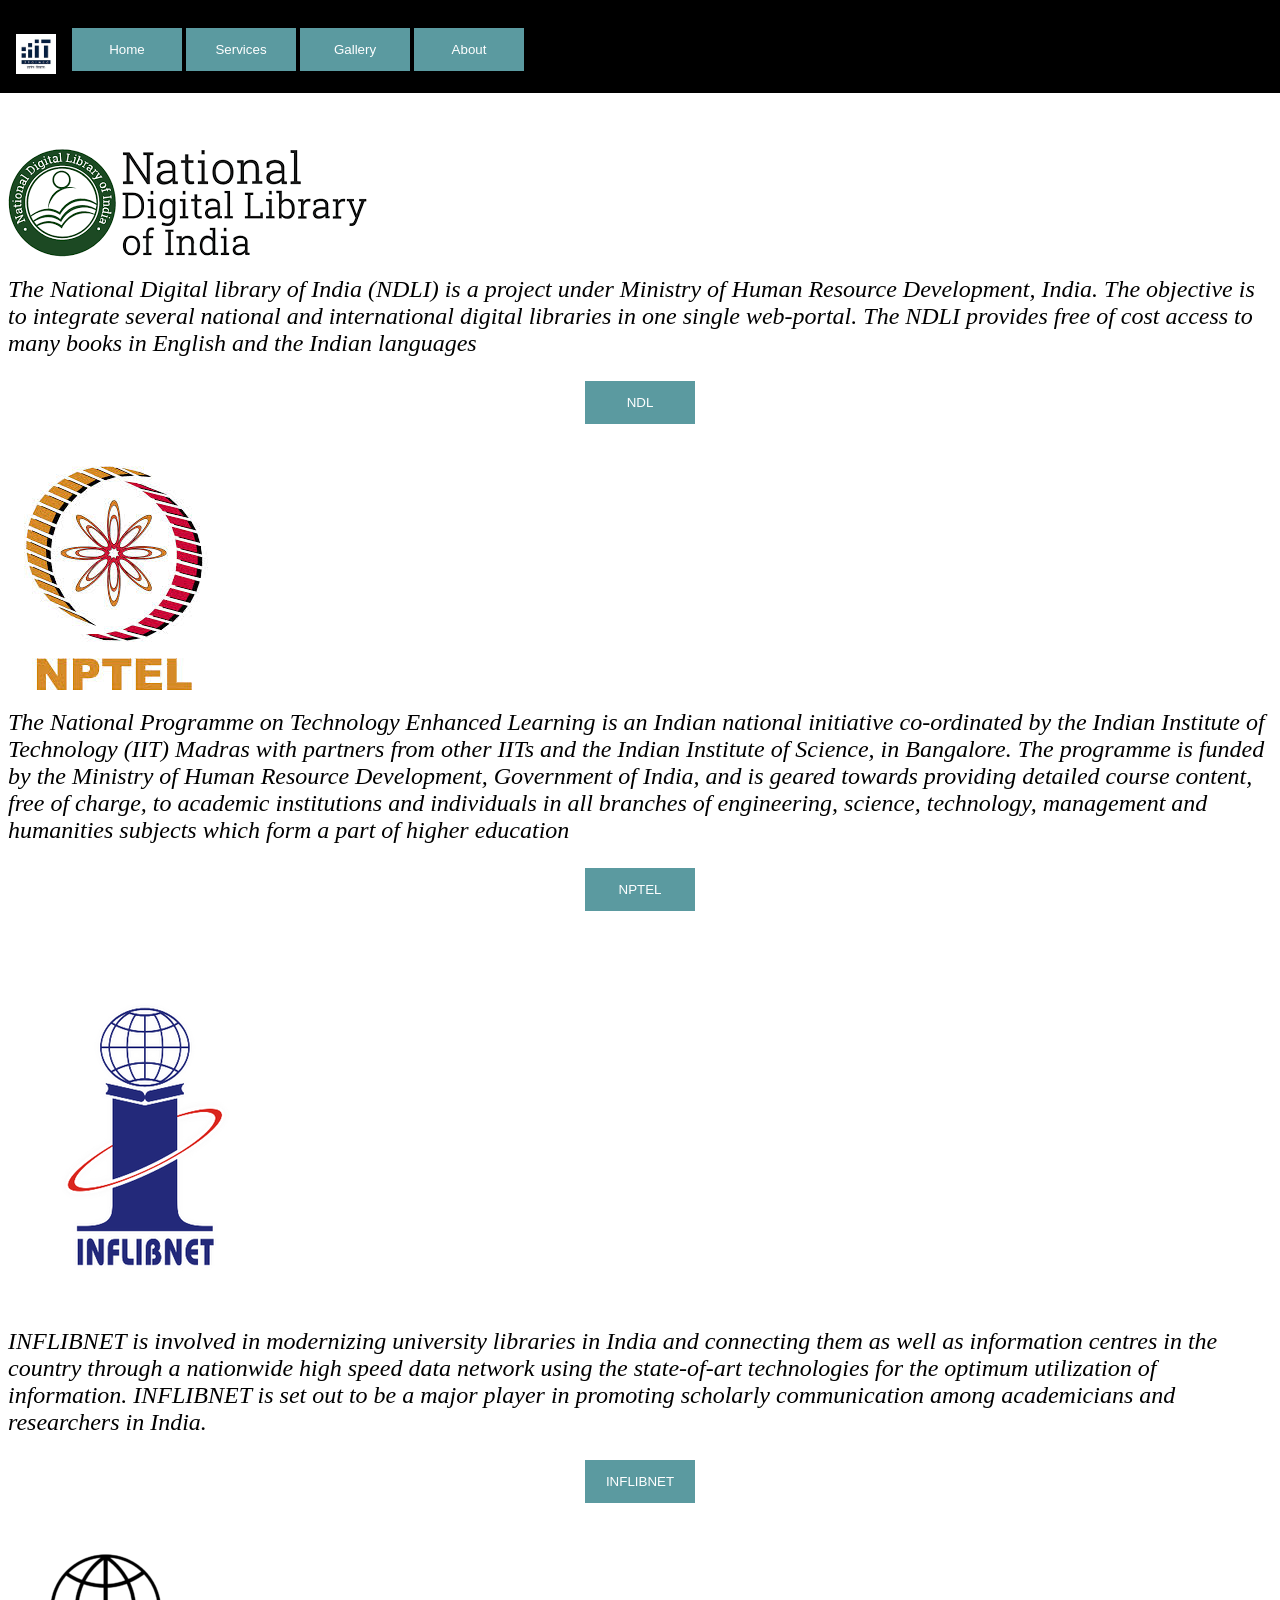
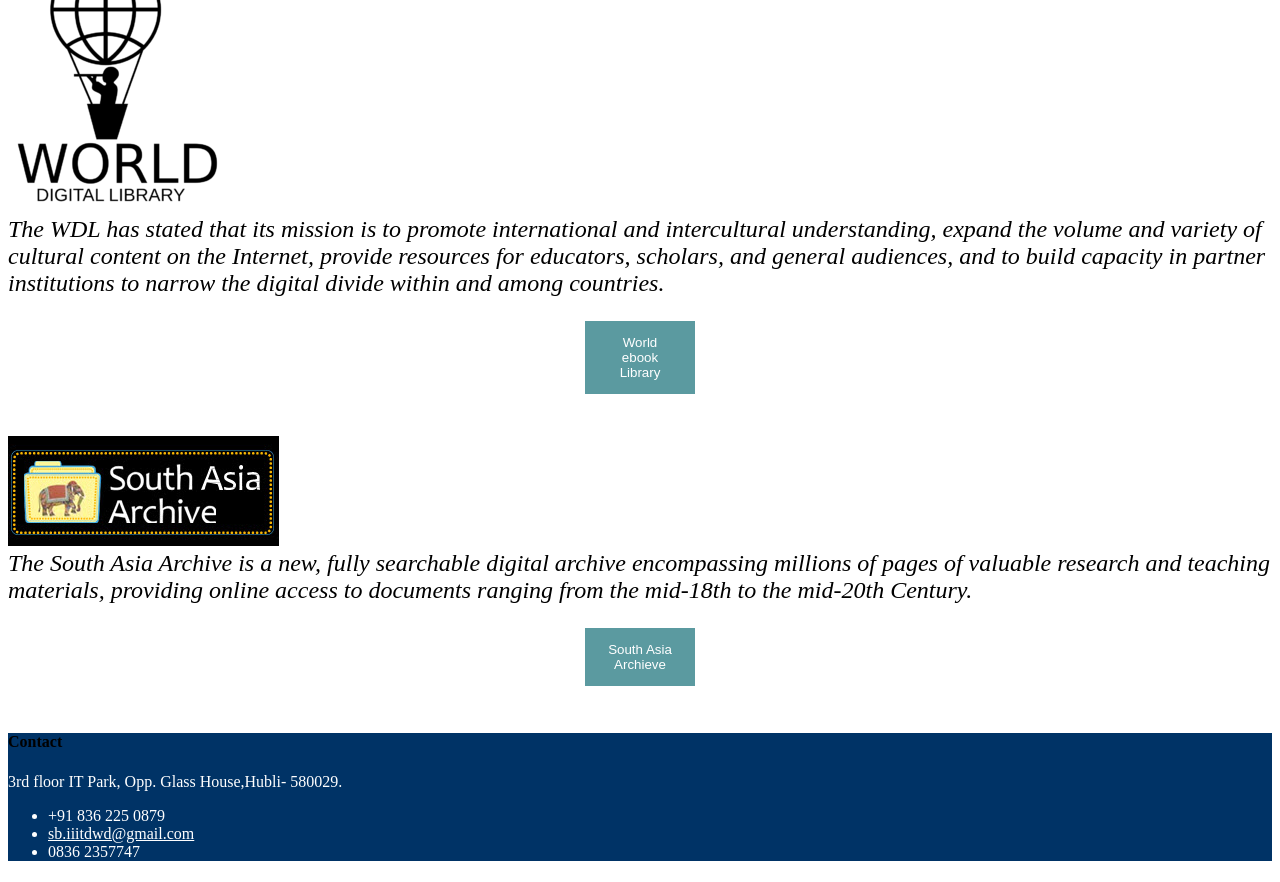
<file: resourses.html>
<!DOCTYPE html>
<html>
<head>
<meta name="viewport" content="width=device-width, initial-scale=1">
<style>
body {font-family: Arial, Helvetica, sans-serif, height:100%}

/* Full-width input fields */
input[type=text], input[type=password] {
    width: 100%;
    padding: 12px 20px;
    margin: 8px 0;
    display: inline-block;
    border: 1px solid #ccc;
    box-sizing: border-box;
}

/* Set a style for all buttons */
button {
    background-color: #5b9aa0;
    color: white;
    padding: 14px 20px;
    margin: 8px 0;
    border: none;
    cursor: pointer;
    width: 100%;
}

button:hover {
    opacity: 0.8;
}

/* Extra styles for the cancel button */
.cancelbtn {
    width: auto;
    padding: 10px 18px;
    background-color: #f44336;
}

/* Center the image and position the close button */

img.avatar {
    width: 40%;
    border-radius: 50%;
}

.container {
    padding: 16px;
}

span.psw {
    float: right;
    padding-top: 16px;
}

/* The Modal (background) */
.modal {
    display: none; /* Hidden by default */
    position: fixed; /* Stay in place */
    z-index: 1; /* Sit on top */
    left: 0;
    top: 0;
    width: 100%; /* Full width */
    height: 100%; /* Full height */
    overflow: auto; /* Enable scroll if needed */
    background-color: rgb(0,0,0); /* Fallback color */
    background-color: rgba(0,0,0,0.4); /* Black w/ opacity */
    padding-top: 60px;
}

/* Modal Content/Box */
.modal-content {
    background-color: #fefefe;
    margin: 5% auto 15% auto; /* 5% from the top, 15% from the bottom and centered */
    border: 1px solid #888;
    width: 50%; /* Could be more or less, depending on screen size */
}

/* The Close Button (x) */
.close {
    position: absolute;
    right: 25px;
    top: 0;
    color: #000;
    font-size: 35px;
    font-weight: bold;
}

.close:hover,
.close:focus {
    color: red;
    cursor: pointer;
}

/* Add Zoom Animation */
.animate {
    -webkit-animation: animatezoom 0.6s;
    animation: animatezoom 0.6s
}

@-webkit-keyframes animatezoom {
    from {-webkit-transform: scale(0)} 
    to {-webkit-transform: scale(1)}
}
    
@keyframes animatezoom {
    from {transform: scale(0)} 
    to {transform: scale(1)}
}

/* Change styles for span and cancel button on extra small screens */
@media screen and (max-width: 300px) {
    span.psw {
       display: block;
       float: none;
    }
    .cancelbtn {
       width: 100%;
    }
    
}
    
.topnav {
 overflow: hidden;
  background-color: #000;
  padding-top: 20px;
    height: auto;
    width: 100%;
    position: fixed;
    z-index: 1;
    top: 0;
    left: 0;
}

.topnav a {
  float: left;
  color: #f2f2f2;
  text-align: center;
  padding: 14px 16px;
  text-decoration: none;
  font-size: 17px;
}

.topnav a:hover {
  background-color: #ddd;
  color: black;
}

.topnav a.active {
  background-color: #4CAF50;
  color: white;
}
    
</style>
</head>
<body>
    
  
    
<div class="topnav">
   
   <a class="navbar-brand" href="#">
    <img src="iiitdwd.jpg" alt="Logo" style="width:40px;">
  </a>   

<!-- Home --> 
<button onclick="window.location='index.html';" style="width:110px;">Home</button>
     
<!-- services  --> 
<button onclick="window.location='services.html';" style="width:110px;">Services</button>
    


<!-- gallery  --> 
<button onclick="window.location='gallery.html';" style="width:110px;">Gallery</button>   
    
    
<!-- about  --> 
<button onclick="window.location='about.html';" style="width:110px;">About</button>
 
</div>

    
<script>
// Get the modal
var modal = document.getElementById('id01');

// When the user clicks anywhere outside of the modal, close it
window.onclick = function(event) {
    if (event.target == modal) {
        modal.style.display = "none";
    }
}
</script>
    
<br><br><br><br><br><br>
 <p><img src="14.png"><!--<font size="7"><b><i>NDL</i></b></font>---><br>
<i><font size="5">The National Digital library of India (NDLI) is a project under Ministry of Human Resource Development, India. The objective is to integrate several national and international digital libraries in one single web-portal. The NDLI provides free of cost access to many books in English and the Indian languages</font></i>   
    
    </p>
    
<center><button onclick="window.location='https://ndl.iitkgp.ac.in/';" style="width:110px;">NDL</button></center><br>
    
    
<p><img src="15.jpg"><br>
    <i><font size="5">The National Programme on Technology Enhanced Learning is an Indian
national initiative co-ordinated by the Indian Institute of Technology (IIT)
Madras with partners from other IITs and the Indian Institute of Science, in
Bangalore. The programme is funded by the Ministry of Human Resource
Development, Government of India, and is geared towards providing detailed
course content, free of charge, to academic institutions and individuals in all
branches of engineering, science, technology, management and humanities
subjects which form a part of higher education </font></i></p>
    <center><button onclick="window.location='https://nptel.ac.in/';" style="width:110px;">NPTEL</button></center><br>
    
<p><img src="16.png"><br>
    <i><font size="5">INFLIBNET is involved in modernizing university libraries in India and connecting them as well as information centres in the country through a nationwide high speed data network using the state-of-art technologies for the optimum utilization of information. INFLIBNET is set out to be a major player in promoting scholarly communication among academicians and researchers in India.</font></i>
     <center><button onclick="window.location='https://www.inflibnet.ac.in/';" style="width:110px;">INFLIBNET</button></center><br>
    </p>


<p><img src="17.png"><br>
    <i><font size="5">The WDL has stated that its mission is to promote international and intercultural understanding, expand the volume and variety of cultural content on the Internet, provide resources for educators, scholars, and general audiences, and to build capacity in partner institutions to narrow the digital divide within and among countries.</font></i></p>
    
    <center><button onclick="window.location='http://community.worldlibrary.in/?AffiliateKey=NDL-UR1783';" style="width:110px;">World ebook Library</button></center><br>
    
    
<p><img src="18.jpg"><br>
    <i><font size="5">The South Asia Archive is a new, fully searchable digital archive encompassing millions of pages of valuable research and teaching materials, providing online access to documents ranging from the mid-18th to the mid-20th Century.</font></i></p>
    
    <center><button onclick="window.location='http://www.southasiaarchive.com/unauthenticated';" style="width:110px;">South Asia Archieve</button></center><br>
    
    

<footer class="k2t-footer">

		
		
					<div class="k2t-bottom" style="background-color:#003366; background-size:cover;">
				<div class="k2t-wrap">
					<div class="k2t-row">
<h4 class="widget-title"><span>Contact</span></h4>			<div class="textwidget"><p style="color:white;">3rd floor IT Park, Opp. Glass House,Hubli- 580029.</p>
<ul>
<li style="color:white;"><i class="fa fa-phone"></i>+91 836 225 0879</li>
<li style="color:white;"><a href="mailto:sb.iiitdwd@gmail.com" style="color:white;"><i class="fa fa-envelope"></i>sb.iiitdwd@gmail.com </a></li>
<li style="color:white;"><i class="fa fa-fax"></i> 0836 2357747</li>
</ul>
</div>
		</aside></div><div class="col-3"><aside id="text-10" class="widget widget_text"><h4 class="widget-title">
		
	</footer><!-- .k2t-footer -->
	</div><!-- .k2t-container -->




    

</body>
</html>
</file>
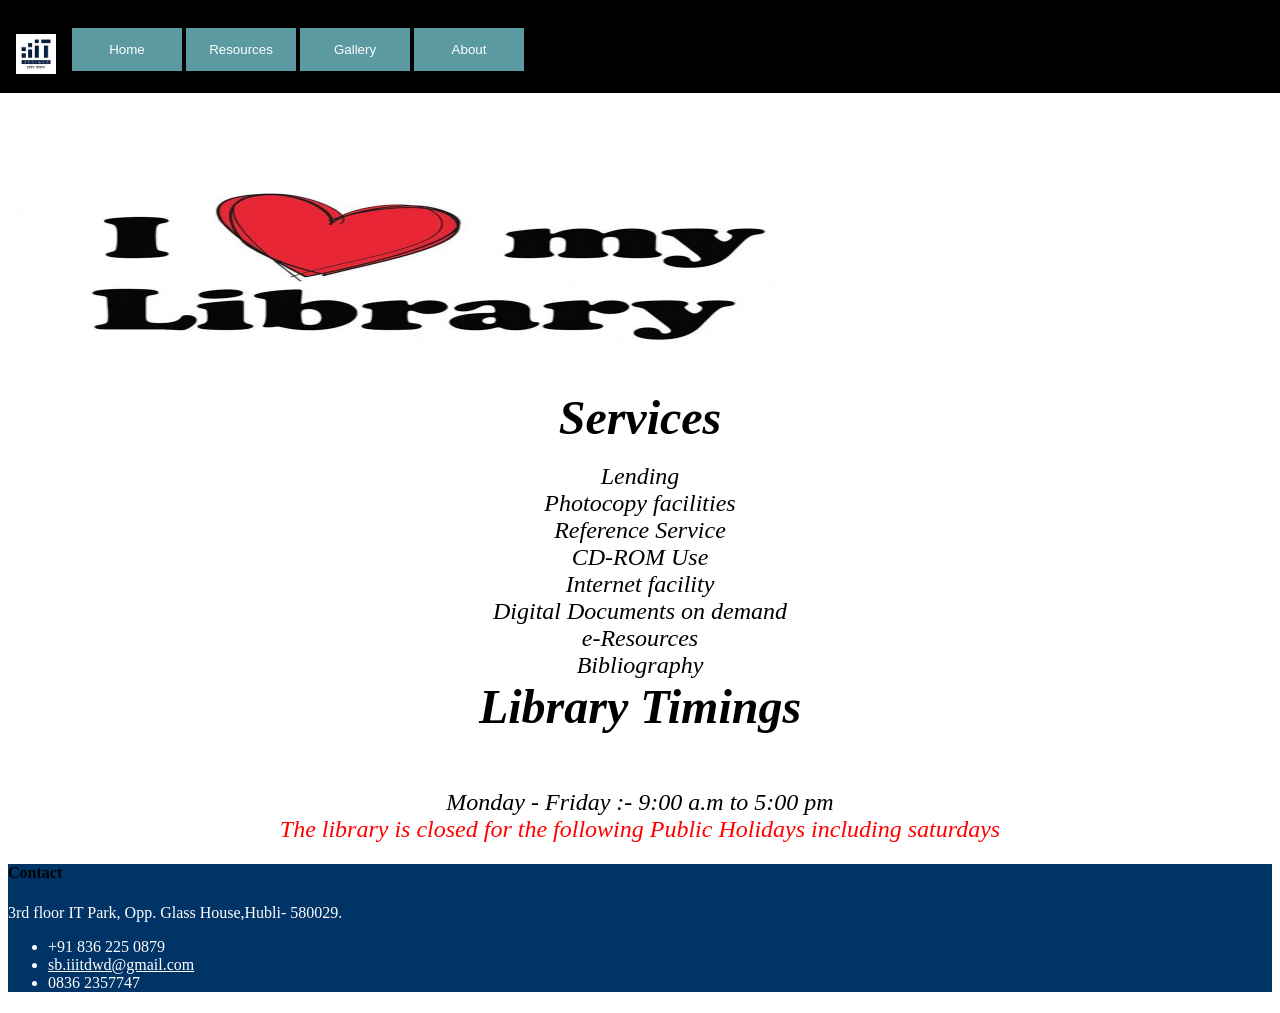
<file: services.html>
<!DOCTYPE html>
<html>
<head>
<meta name="viewport" content="width=device-width, initial-scale=1">
<style>
body {font-family: Arial, Helvetica, sans-serif, height:100%}

/* Full-width input fields */
input[type=text], input[type=password] {
    width: 100%;
    padding: 12px 20px;
    margin: 8px 0;
    display: inline-block;
    border: 1px solid #ccc;
    box-sizing: border-box;
}

/* Set a style for all buttons */
button {
    background-color: #5b9aa0;
    color: white;
    padding: 14px 20px;
    margin: 8px 0;
    border: none;
    cursor: pointer;
    width: 100%;
}

button:hover {
    opacity: 0.8;
}

/* Extra styles for the cancel button */
.cancelbtn {
    width: auto;
    padding: 10px 18px;
    background-color: #f44336;
}

/* Center the image and position the close button */

img.avatar {
    width: 40%;
    border-radius: 50%;
}

.container {
    padding: 16px;
}

span.psw {
    float: right;
    padding-top: 16px;
}

/* The Modal (background) */
.modal {
    display: none; /* Hidden by default */
    position: fixed; /* Stay in place */
    z-index: 1; /* Sit on top */
    left: 0;
    top: 0;
    width: 100%; /* Full width */
    height: 100%; /* Full height */
    overflow: auto; /* Enable scroll if needed */
    background-color: rgb(0,0,0); /* Fallback color */
    background-color: rgba(0,0,0,0.4); /* Black w/ opacity */
    padding-top: 60px;
}

/* Modal Content/Box */
.modal-content {
    background-color: #fefefe;
    margin: 5% auto 15% auto; /* 5% from the top, 15% from the bottom and centered */
    border: 1px solid #888;
    width: 50%; /* Could be more or less, depending on screen size */
}

/* The Close Button (x) */
.close {
    position: absolute;
    right: 25px;
    top: 0;
    color: #000;
    font-size: 35px;
    font-weight: bold;
}

.close:hover,
.close:focus {
    color: red;
    cursor: pointer;
}

/* Add Zoom Animation */
.animate {
    -webkit-animation: animatezoom 0.6s;
    animation: animatezoom 0.6s
}

@-webkit-keyframes animatezoom {
    from {-webkit-transform: scale(0)} 
    to {-webkit-transform: scale(1)}
}
    
@keyframes animatezoom {
    from {transform: scale(0)} 
    to {transform: scale(1)}
}

/* Change styles for span and cancel button on extra small screens */
@media screen and (max-width: 300px) {
    span.psw {
       display: block;
       float: none;
    }
    .cancelbtn {
       width: 100%;
    }
    
}
    
.topnav {
 overflow: hidden;
  background-color: #000;
  padding-top: 20px;
    height: auto;
    width: 100%;
    position: fixed;
    z-index: 1;
    top: 0;
    left: 0;
}

.topnav a {
  float: left;
  color: #f2f2f2;
  text-align: center;
  padding: 14px 16px;
  text-decoration: none;
  font-size: 17px;
}

.topnav a:hover {
  background-color: #ddd;
  color: black;
}

.topnav a.active {
  background-color: #4CAF50;
  color: white;
}
    
</style>
</head>
<body>
    
  
    
<div class="topnav">
  
    
<a class="navbar-brand" href="#">
    <img src="iiitdwd.jpg" alt="Logo" style="width:40px;">
  </a>   
    
<!-- home --> 
<button onclick="window.location='index.html';" style="width:110px;">Home</button>

     
    
<!-- resources  --> 
<button onclick="window.location='resourses.html';" style="width:110px;">Resources</button>   


<!-- gallery  --> 
<button onclick="window.location='gallery.html';" style="width:110px;">Gallery</button>   
    
    
<!-- about  --> 
<button onclick="window.location='about.html';" style="width:110px;">About</button>
 
     
</div>

    
<script>
// Get the modal
var modal = document.getElementById('id01');

// When the user clicks anywhere outside of the modal, close it
window.onclick = function(event) {
    if (event.target == modal) {
        modal.style.display = "none";
    }
}
</script>
<br><br><br><br><br><br><br><br><br>
    <img src="133.png" height="200" width="800">
    <p>
    <!--------<b><i><font size="7"><center>Description</center></font></i></b><br>----------->
    <b><i><font size="7"><center>Services</center></font></i></b><br>
    <i><font size="5"><center> Lending<br> 
                       Photocopy facilities <br>
                       Reference Service<br>
                       CD-ROM Use <br>
                       Internet facility<br>
                       Digital Documents on demand<br>
                       e-Resources<br> 
                      Bibliography<br></center> </font></i>
    <b><i><font size="7"><center>Library Timings</center></font></i></b><br>
    <i><font size="5"><center>Monday - Friday :- 9:00 a.m to 5:00 pm <br><font color="red"> The library is closed for the following Public Holidays including saturdays</font></center></font></i>
    
    </p>
    <footer class="k2t-footer">

		
		
					<div class="k2t-bottom" style="background-color:#003366; background-size:cover;">
				<div class="k2t-wrap">
					<div class="k2t-row">
<h4 class="widget-title"><span>Contact</span></h4>			<div class="textwidget"><p style="color:white;">3rd floor IT Park, Opp. Glass House,Hubli- 580029.</p>
<ul>
<li style="color:white;"><i class="fa fa-phone"></i>+91 836 225 0879</li>
<li style="color:white;"><a href="mailto:sb.iiitdwd@gmail.com" style="color:white;"><i class="fa fa-envelope"></i>sb.iiitdwd@gmail.com </a></li>
<li style="color:white;"><i class="fa fa-fax"></i> 0836 2357747</li>
</ul>
</div>
		</aside></div><div class="col-3"><aside id="text-10" class="widget widget_text"><h4 class="widget-title">
		
	</footer><!-- .k2t-footer -->
	</div><!-- .k2t-container -->


</body>
</html>
</file>
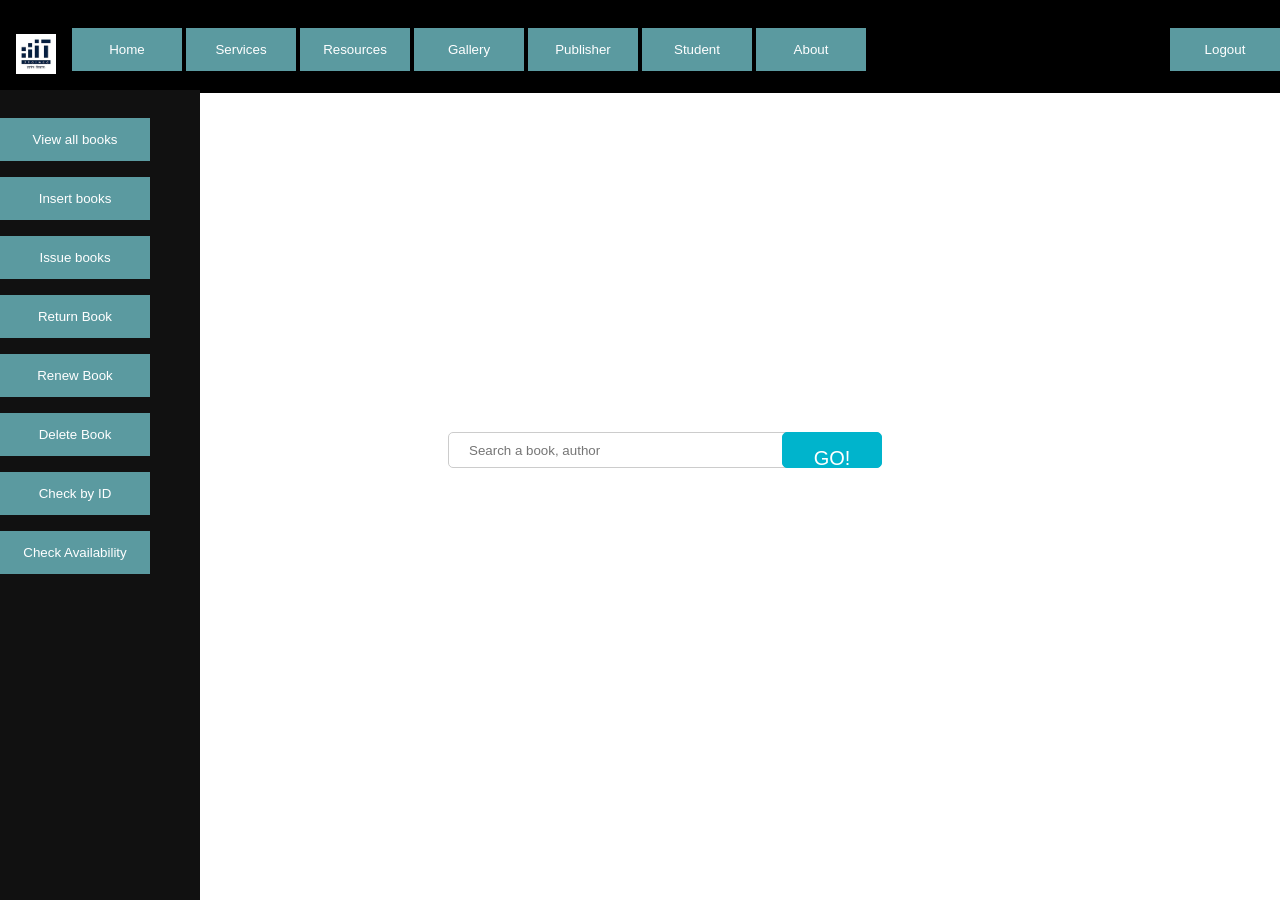
<file: staff_window.html>
<!DOCTYPE html>
<html>
<head>
<meta name="viewport" content="width=device-width, initial-scale=1">
<style>
body {background: #f2f2f2 font-family: Arial, Helvetica, sans-serif;}

/* Full-width input fields */
input[type=text], input[type=password] {
    width: 100%;
    padding: 12px 20px;
    margin: 8px 0;
    display: inline-block;
    border: 1px solid #ccc;
    box-sizing: border-box;
}

/* Set a style for all buttons */
button {
    background-color: #5b9aa0;
    color: white;
    padding: 14px 20px;
    margin: 8px 0;
    border: none;
    cursor: pointer;
    width: 100%;
}

button:hover {
    opacity: 0.8;
}

/* Extra styles for the cancel button */
.cancelbtn {
    max-width: auto;
   padding: 10px;
    background-color: #5b9aa0;
}

.form-container {
  max-width: 500px;
  padding: 10px;
  padding-bottom: 100px;
  background-color: white;
  overflow: scroll;
}
/* Center the image and position the close button */
.imgcontainer {
    text-align: center;
    margin: 24px 0 12px 0;
    position: relative;
}

img.avatar {
    width: 40%;
    border-radius: 50%;
}

.container {
    padding: 16px;
}

span.psw {
    float: right;
    padding-top: 16px;
    padding-bottom: 16px;
}

/* The Modal (background) */
.modal {
    display: none; /* Hidden by default */
    position: fixed; /* Stay in place */
    z-index: 1; /* Sit on top */
    left: 0;
    top: 0;
    width: 100%; /* Full width */
    height: 100%; /* Full height */
    overflow: auto; /* Enable scroll if needed */
    background-color: rgb(0,0,0); /* Fallback color */
    background-color: rgba(0,0,0,0.4); /* Black w/ opacity */
    padding-top: 60px;
}

/* Modal Content/Box */
.modal-content {
    background-color: #fefefe;
    margin: 5% auto 15% auto; /* 5% from the top, 15% from the bottom and centered */
    border: 1px solid #888;
    width: 50%; /* Could be more or less, depending on screen size */
}

/* The Close Button (x) */
.close {
    position: absolute;
    right: 25px;
    top: 0;
    color: #000;
    font-size: 35px;
    font-weight: bold;
}

/* Add Zoom Animation */
.animate {
    -webkit-animation: animatezoom 0.6s;
    animation: animatezoom 0.6s
}

@-webkit-keyframes animatezoom {
    from {-webkit-transform: scale(0)} 
    to {-webkit-transform: scale(1)}
}
    
@keyframes animatezoom {
    from {transform: scale(0)} 
    to {transform: scale(1)}
}

/* Change styles for span and cancel button on extra small screens */

@media screen and (max-width: 450px) {
    span.psw {
       display: block;
       float: none;
    }
    .cancelbtn {
       width: 100%;
    }
    .sidenav {padding-top: 15px;}
  .sidenav a {font-size: 18px;}
}
    
.sidenav {
    height: 100%;
    width: 200px;
    position: fixed;
    z-index: 1;
    top: 90px;
    left: 0;
    background-color: #111;
    overflow-x: auto;
    padding-top: 20px;
}

.sidenav a {
    padding: 6px 6px 6px 32px;
    text-decoration: none;
    font-size: 25px;
    color: #818181;
    display: block;
}

.sidenav a:hover {
    color: #f1f1f1;
}

    
        
.topnav {
  overflow: hidden;
  background-color: #000;
  padding-top: 20px;
    height: auto;
    width: 100%;
    position: fixed;
    z-index: 1;
    top: 0;
    left: 0;
   
}

.topnav a {
  float: left;
  color: #f2f2f2;
  text-align: center;
  padding: 14px 16px;
  text-decoration: none;
  font-size: 17px;
}

.topnav a:hover {
  background-color: #ddd;
  color: black;
}

.topnav a.active {
  background-color: #4CAF50;
  color: white;
}
    
.search {
  width: 100%;
  position: relative
}

.searchTerm {
  float: left;
  width: 100%;
  border: 3px solid #00B4CC;
  padding: 5px;
  height: 36px;
  border-radius: 5px;
  outline: none;
  color: #9DBFAF;
}

.searchTerm:focus{
  color: #00B4CC;
}

.searchButton {
  position: absolute;  
  right: -50px;
  width: 100px;
  height: 36px;
  border: 1px solid #00B4CC;
  background: #00B4CC;
  text-align: center;
  color: #fff;
  border-radius: 5px;
  cursor: pointer;
  font-size: 20px;
}

/*Resize the wrap to see the search bar change!*/
.wrap{
  width: 30%;
  position: absolute;
  top: 50%;
  left: 50%;
  transform: translate(-50%, -50%);
}    
.main {
    margin-left: 200px; /* Same as the width of the sidenav */
}
</style>
</head>
    
    
    
<body>
    
<div class="topnav">
  
    
<a class="navbar-brand" href="#">
    <img src="iiitdwd.jpg" alt="Logo" style="width:40px;">
  </a>   
    
<!-- HOME -->
 <button onclick="window.location='index.html';" style="width:110px;">Home</button>
    
<!-- services  --> 
<button onclick="window.location='about.html';" style="width:110px;">Services</button>
    
<!-- resources  --> 
<button onclick="window.location='resourses.html';" style="width:110px;">Resources</button>    
    
<!-- gallery  --> 
 <button onclick="window.location='gallery.html';" style="width:110px;">Gallery</button>  

    
<!-- Publisher --> 
<button onclick="window.location='publisher.php';" style="width:110px;">Publisher</button>

<!-- Student --> 
<button onclick="window.location='students.php';" style="width:110px;">Student</button>

<!-- About  --> 
<button onclick="window.location='about.html';" style="width:110px;">About</button>


<!-- Log out -->
<button onclick="window.location='index.html';" style="width:110px; float:right;">Logout</button>
</div>   
    
    
<div data-role="page">
  <div data-role="header" align = "right">
      <h1><font color ="black">Staff Window</font></h1>
  </div>


<div class="sidenav" >
<!-- view book button -->
<form action="book.php" method="POST">
<button type="submit" class="btn"  style="width:150px;">View all books</button>
</form>

    
<!-- Insert Books -->
<button onclick="document.getElementById('id02').style.display='block'" style="width:150px;">Insert books</button>
<div id="id02" class="modal" align = "center">
    <form class="form-container" action="book_insert.php" method="POST">
        <h2>Form</h2>
        <label>ID:</label>
        <input class="input" name="id" type="text" value=""><br><br>
        <label>Title:</label>
        <input class="input" name="title" type="text" value=""><br><br>
        <label>Edition:</label>
        <input class="input" name="edition" type="text" value=""><br><br>
        <label>Author:</label>
        <input class="input" name="author" type="text" value=""><br><br>
        <label>ISBN:</label>
        <input class="input" name="isbn" type="text" value=""><br><br>
        <label>Availability:</label>
        <input class="input" name="availability" type="text" value=""><br><br>
        <button type="submit" name="submit" class="btn" value="submit">Submit</button>
        <button type="button" onclick="document.getElementById('id02').style.display='none'" class="cancelbtn">Cancel</button>
    </form>
</div>
 
<!-- Issue books button -->
<button onclick="document.getElementById('id06').style.display='block'" style="width:150px;">Issue books</button>
<div id="id06" class="modal"  align = "center">
    <form class="form-container" action="book_issue.php" method = "post">
    <h1>Issue Book</h1>
   <label>Book ID</label>
                <input class="input" name="bid" type="text" value=""><br><br>
   <label>Student ID</label> 
                <input class="input" name="sid" type="text" value=""><br><br>
    <label>Issue Date</label> 
                <input class="input" name="date1" type="date" value=""><br><br>
    <label>Return Date</label> 
                <input class="input" name="date2" type="date" value=""><br><br>
    <button type="submit" name="submit" class="btn" value="submit">Submit</button>
              <button type="button" onclick="document.getElementById('id06').style.display='none'" class="cancelbtn">Cancel</button>
  </form>
</div>

<!-- Return Book -->
<button onclick="document.getElementById('id07').style.display='block'" style="width:150px;">Return Book </button>
<div id="id07" class="modal"  align = "center">
    <form class="form-container" action="return_book.php" method = "post">
        <h1>Return Book</h1>
        <label>Book ID</label>
          <input class="input" name="bid" type="text" value=""><br><br>
        <label>Student ID</label>
          <input class="input" name="sid" type="text" value=""><br><br>
          <button type="submit" name="submit" class="btn" value="submit">Submit</button>
          <button type="button" onclick="document.getElementById('id07').style.display='none'" class="cancelbtn">Cancel</button>
    </form>
</div>
    
    <!--Renew Book -->
<button onclick="document.getElementById('id08').style.display='block'" style="width:150px;">Renew Book </button>
<div id="id08" class="modal"  align = "center">
    <form class="form-container" action="book_renew.php" method = "post">
        <h1>Renew book</h1>
          <input class="input" name="bid" type="text" value=""><br><br>
           <label>Issue Date</label> 
            <input class="input" name="date1" type="date" value=""><br><br>
            <label>Return Date</label> 
            <input class="input" name="date2" type="date" value=""><br><br>
          <button type="submit" name="submit" class="btn" value="submit">Submit</button>
          <button type="button" onclick="document.getElementById('id08').style.display='none'" class="cancelbtn">Cancel</button>
    </form>
</div>

    
<!-- delete book button  --> 
<button onclick="document.getElementById('id04').style.display='block'" style="width:150px;">Delete Book </button>
<div id="id04" class="modal" align = "center">
   <form class="form-container" action="book_delete.php" method="POST">
       <h1>Enter Book ID</h1>
       <label>ID:</label>
          <input class="input" name="id" type="text" value=""><br><br>
          <button type="submit" name="submit" class="btn" value="Delete">Submit</button>
          <button type="button" onclick="document.getElementById('id04').style.display='none'" class="cancelbtn">Cancel</button>
  </form>
</div>

<!-- Check by id -->
<button onclick="document.getElementById('id11').style.display='block'" style="width:150px;">Check by ID </button>
<div id="id11" class="modal"  align = "center">
    <form class="form-container" action="check_book.php" method = "post">
        <h1>Enter Book ID</h1>
          <input class="input" name="bid" type="text" value=""><br><br>
          <button type="submit" name="submit" class="btn" value="submit">Submit</button>
          <button type="button" onclick="document.getElementById('id11').style.display='none'" class="cancelbtn">Cancel</button>
    </form>
</div>


<!-- Check availability -->
<button onclick="document.getElementById('id09').style.display='block'" style="width:150px;">Check Availability </button>
<div id="id09" class="modal"  align = "center">
    <form class="form-container" action="search_stud.php" method = "post">
        <h1>Enter Book Name</h1>
          <input class="input" name="search" type="text" value=""><br><br>
          <button type="submit" name="submit" class="btn" value="submit">Submit</button>
          <button type="button" onclick="document.getElementById('id09').style.display='none'" class="cancelbtn">Cancel</button>
    </form>
</div>
</div>  
   
  <!-- modify book button  --> 
<button onclick="document.getElementById('id03').style.display='block'" style="width:150px;">Modify book</button>
<div id="id03" class="modal" align = "center" >
     <form class="form-container" action="book_update2.php" method="POST">
        <h2>Form</h2>
        <label>ID:</label>
        <input class="input" name="id" type="text" value=""><br><br>
        <label>Title:</label>
        <input class="input" name="title" type="text" value=""><br><br>
        <label>Edition:</label>
        <input class="input" name="edition" type="text" value=""><br><br>
        <label>Author:</label>
        <input class="input" name="author" type="text" value=""><br><br>
        <label>ISBN:</label>
        <input class="input" name="isbn" type="text" value=""><br><br>
        <label>Availability:</label>
        <input class="input" name="availability" type="text" value=""><br><br>
        <button type="submit" name="submit" class="btn" value="submit">Submit</button>
        <button type="button" onclick="document.getElementById('id03').style.display='none'" class="cancelbtn">Cancel</button>
      </form>
 </div> 
    <div class="wrap">
   <div class="search">
      <form action="search_stud.php" method="POST">
      <input type="text" class="searchTerm"  name="search" placeholder="Search a book, author">
      <button  action="search_stud.php" method="POST" type="submit" class="searchButton" >
       GO!
     </button>
     </form>
   </div>
</div>
    
    
<script>
// Get the modal
var modal = document.getElementById('id01');
// When the user clicks anywhere outside of the modal, close it
window.onclick = function(event) {
    if (event.target == modal) {
        modal.style.display = "none";
    }
}
function openForm() {
    document.getElementById("myForm").style.display = "block";
}

function closeForm() {
    document.getElementById("myForm").style.display = "none";
}
    
</script>
    </div>
</body>
</html>
</file>
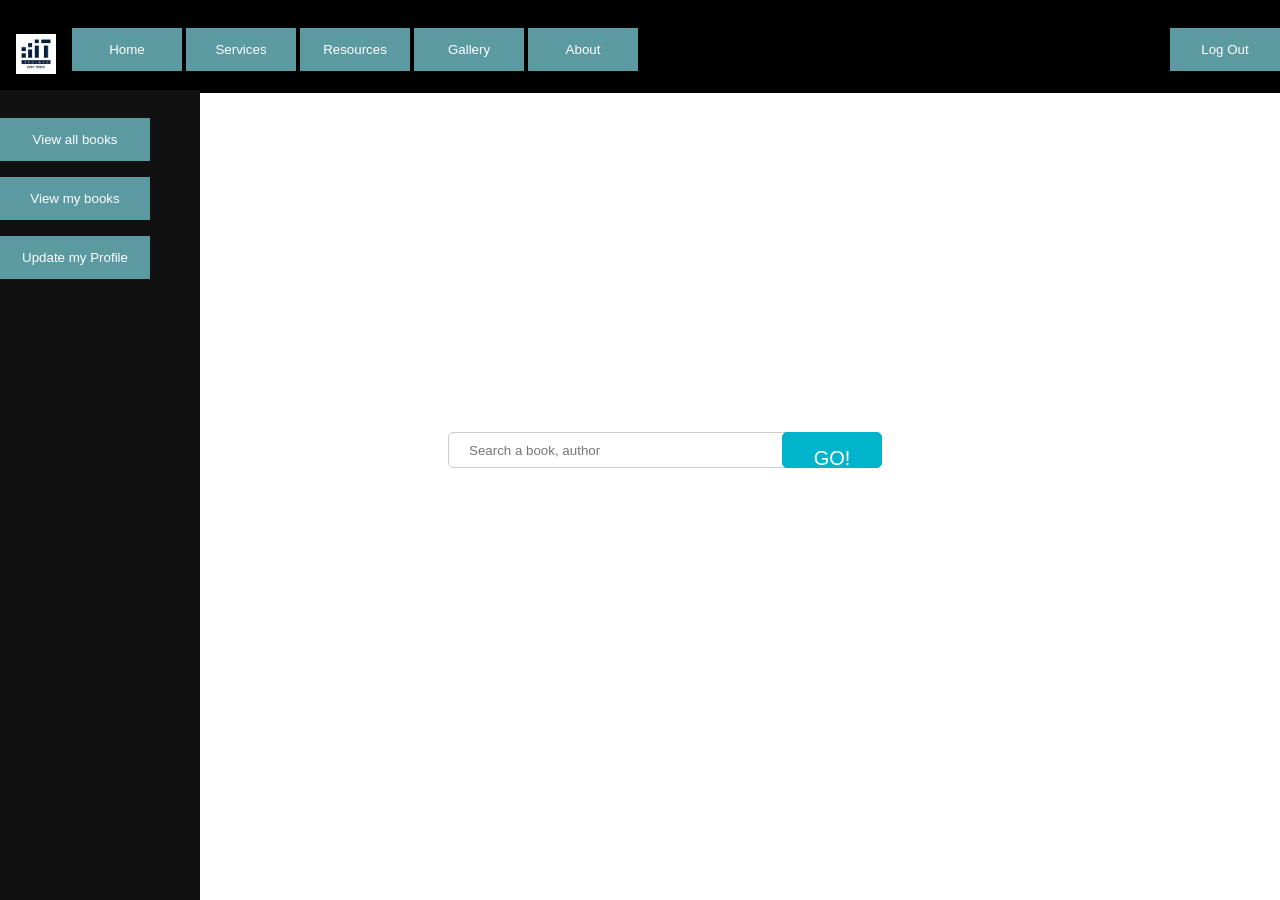
<file: stud_window.html>
<!DOCTYPE html>
<html>
<head>
<meta name="viewport" content="width=device-width, initial-scale=1">
<style>
body {background: #f2f2f2 font-family: Arial, Helvetica, sans-serif;}

/* Full-width input fields */
input[type=text], input[type=password] {
    width: 100%;
    padding: 12px 20px;
    margin: 8px 0;
    display: inline-block;
    border: 1px solid #ccc;
    box-sizing: border-box;
}

/* Set a style for all buttons */
button {
    background-color: #5b9aa0;
    color: white;
    padding: 14px 20px;
    margin: 8px 0;
    border: none;
    cursor: pointer;
    width: 100%;
}

button:hover {
    opacity: 0.8;
}

/* Extra styles for the cancel button */
.cancelbtn {
    max-width: auto;
   padding: 10px;
    background-color: #5b9aa0;
}

.form-container {
  max-width: 500px;
  padding: 10px;
  padding-bottom: 100px;
  background-color: white;
  overflow: scroll;
}
/* Center the image and position the close button */
.imgcontainer {
    text-align: center;
    margin: 24px 0 12px 0;
    position: relative;
}

img.avatar {
    width: 40%;
    border-radius: 50%;
}

.container {
    padding: 16px;
}

span.psw {
    float: right;
    padding-top: 16px;
    padding-bottom: 16px;
}

/* The Modal (background) */
.modal {
    display: none; /* Hidden by default */
    position: fixed; /* Stay in place */
    z-index: 1; /* Sit on top */
    left: 0;
    top: 0;
    width: 100%; /* Full width */
    height: 100%; /* Full height */
    overflow: auto; /* Enable scroll if needed */
    background-color: rgb(0,0,0); /* Fallback color */
    background-color: rgba(0,0,0,0.4); /* Black w/ opacity */
    padding-top: 60px;
}

/* Modal Content/Box */
.modal-content {
    background-color: #fefefe;
    margin: 5% auto 15% auto; /* 5% from the top, 15% from the bottom and centered */
    border: 1px solid #888;
    width: 50%; /* Could be more or less, depending on screen size */
}

/* The Close Button (x) */
.close {
    position: absolute;
    right: 25px;
    top: 0;
    color: #000;
    font-size: 35px;
    font-weight: bold;
}

/* Add Zoom Animation */
.animate {
    -webkit-animation: animatezoom 0.6s;
    animation: animatezoom 0.6s
}

@-webkit-keyframes animatezoom {
    from {-webkit-transform: scale(0)} 
    to {-webkit-transform: scale(1)}
}
    
@keyframes animatezoom {
    from {transform: scale(0)} 
    to {transform: scale(1)}
}

/* Change styles for span and cancel button on extra small screens */

@media screen and (max-width: 450px) {
    span.psw {
       display: block;
       float: none;
    }
    .cancelbtn {
       width: 100%;
    }
    .sidenav {padding-top: 15px;}
  .sidenav a {font-size: 18px;}
}
    
.sidenav {
    height: 100%;
    width: 200px;
    position: fixed;
    z-index: 1;
    top: 90px;
    left: 0;
    background-color: #111;
    overflow-x: hidden;
    padding-top: 20px;
}

.sidenav a {
    padding: 6px 6px 6px 32px;
    text-decoration: none;
    font-size: 25px;
    color: #818181;
    display: block;
}

.sidenav a:hover {
    color: #f1f1f1;
}
        
.topnav {
  overflow: hidden;
  background-color: #000;
  padding-top: 20px;
    height: auto;
    width: 100%;
    position: fixed;
    z-index: 1;
    top: 0;
    left: 0;
   
}

.topnav a {
  float: left;
  color: #f2f2f2;
  text-align: center;
  padding: 14px 16px;
  text-decoration: none;
  font-size: 17px;
}

.topnav a:hover {
  background-color: #ddd;
  color: black;
}

.topnav a.active {
  background-color: #4CAF50;
  color: white;
}
    
.search {
  width: 100%;
  position: relative
}

.searchTerm {
  float: left;
  width: 100%;
  border: 3px solid #00B4CC;
  padding: 5px;
  height: 36px;
  border-radius: 5px;
  outline: none;
  color: #9DBFAF;
}

.searchTerm:focus{
  color: #00B4CC;
}

.searchButton {
  position: absolute;  
  right: -50px;
  width: 100px;
  height: 36px;
  border: 1px solid #00B4CC;
  background: #00B4CC;
  text-align: center;
  color: #fff;
  border-radius: 5px;
  cursor: pointer;
  font-size: 20px;
}

/*Resize the wrap to see the search bar change!*/
.wrap{
  width: 30%;
  position: absolute;
  top: 50%;
  left: 50%;
  transform: translate(-50%, -50%);
}    
    
.main {
    margin-left: 200px; /* Same as the width of the sidenav */
}
</style>
</head>
    
    
<body>
   
<div class="topnav">
   
<a class="navbar-brand" href="#">
    <img src="iiitdwd.jpg" alt="Logo" style="width:40px;">
  </a>   
    
<!-- HOME -->
 <button onclick="window.location='index.html';" style="width:110px;">Home</button>
    
<!-- services  --> 
<button onclick="window.location='about.html';" style="width:110px;">Services</button>
    
<!-- resources  --> 
<button onclick="window.location='resourses.html';" style="width:110px;">Resources</button>    
    
<!-- gallery  --> 
 <button onclick="window.location='gallery.html';" style="width:110px;">Gallery</button>  
     
<!-- About  --> 
<button onclick="window.location='about.html';" style="width:110px;">About</button>

<!-- Logout  --> 
<button onclick="window.location='index.html';" style="width:110px; float:right">Log Out</button>

</div>   
    
<div data-role="page">
  <div data-role="header" align = "center">
    <h1>IIITDWD Student Window</h1>
  </div>

<div class="sidenav">
    
<!-- view book button -->
<form action="book.php" method="POST">
<button type="submit" class="btn"  style="width:150px;">View all books</button>
</form>

<!-- View my books -->
<form action="stud_view_my.php" method="POST">
<button type="submit" class="btn"  style="width:150px;">View my books</button>
</form>

<!-- modify profile button  --> 
<button onclick="document.getElementById('id03').style.display='block'" style="width:150px;">Update my Profile</button>
<div id="id03" class="modal" align = "center" >
     <form class="form-container" action="profile_update.php" method="POST">
        <h2>Form</h2>
        <label>First name:</label>
        <input class="input" name="s_fname" type="text" value="" required/><br><br>
        <label>Middle name:</label>
        <input class="input" name="s_mname" type="text" value="" ><br><br>
        <label>Last name:</label>
        <input class="input" name="s_lname" type="text" value="" required/><br><br>
        <label>e-mail:</label>
        <input class="input" name="s_email" type="text" value="" required/><br><br>
        <label>Door-no:</label>
        <input class="input" name="s_doorno" type="text" value="" required/><br><br>
	<label>Street:</label>
        <input class="input" name="s_street" type="text" value="" required/><br><br>
	<label>City:</label>
        <input class="input" name="s_city" type="text" value="" required/><br><br>
	<label>Pincode:</label>
        <input class="input" name="s_pincode" type="text" value="" required/><br><br>
        <button type="submit" name="submit" class="btn" value="submit">Submit</button>
        <button type="button" onclick="document.getElementById('id03').style.display='none'" class="cancelbtn">Cancel</button>
      </form>
 </div>
</div>
    
    
    
     
    <div class="wrap">
   <div class="search">
      <form action="search_stud.php" method="POST">
      <input type="text" class="searchTerm"  name="search" placeholder="Search a book, author">
      <button type="submit" class="searchButton" >
       GO!
     </button>
     </form>
   </div>
</div>
    
    
<script>
// Get the modal
var modal = document.getElementById('id01');
// When the user clicks anywhere outside of the modal, close it
window.onclick = function(event) {
    if (event.target == modal) {
        modal.style.display = "none";
    }
}
function openForm() {
    document.getElementById("myForm").style.display = "block";
}

function closeForm() {
    document.getElementById("myForm").style.display = "none";
}
    
</script>
    </div>
</body>
</html>
</file>
